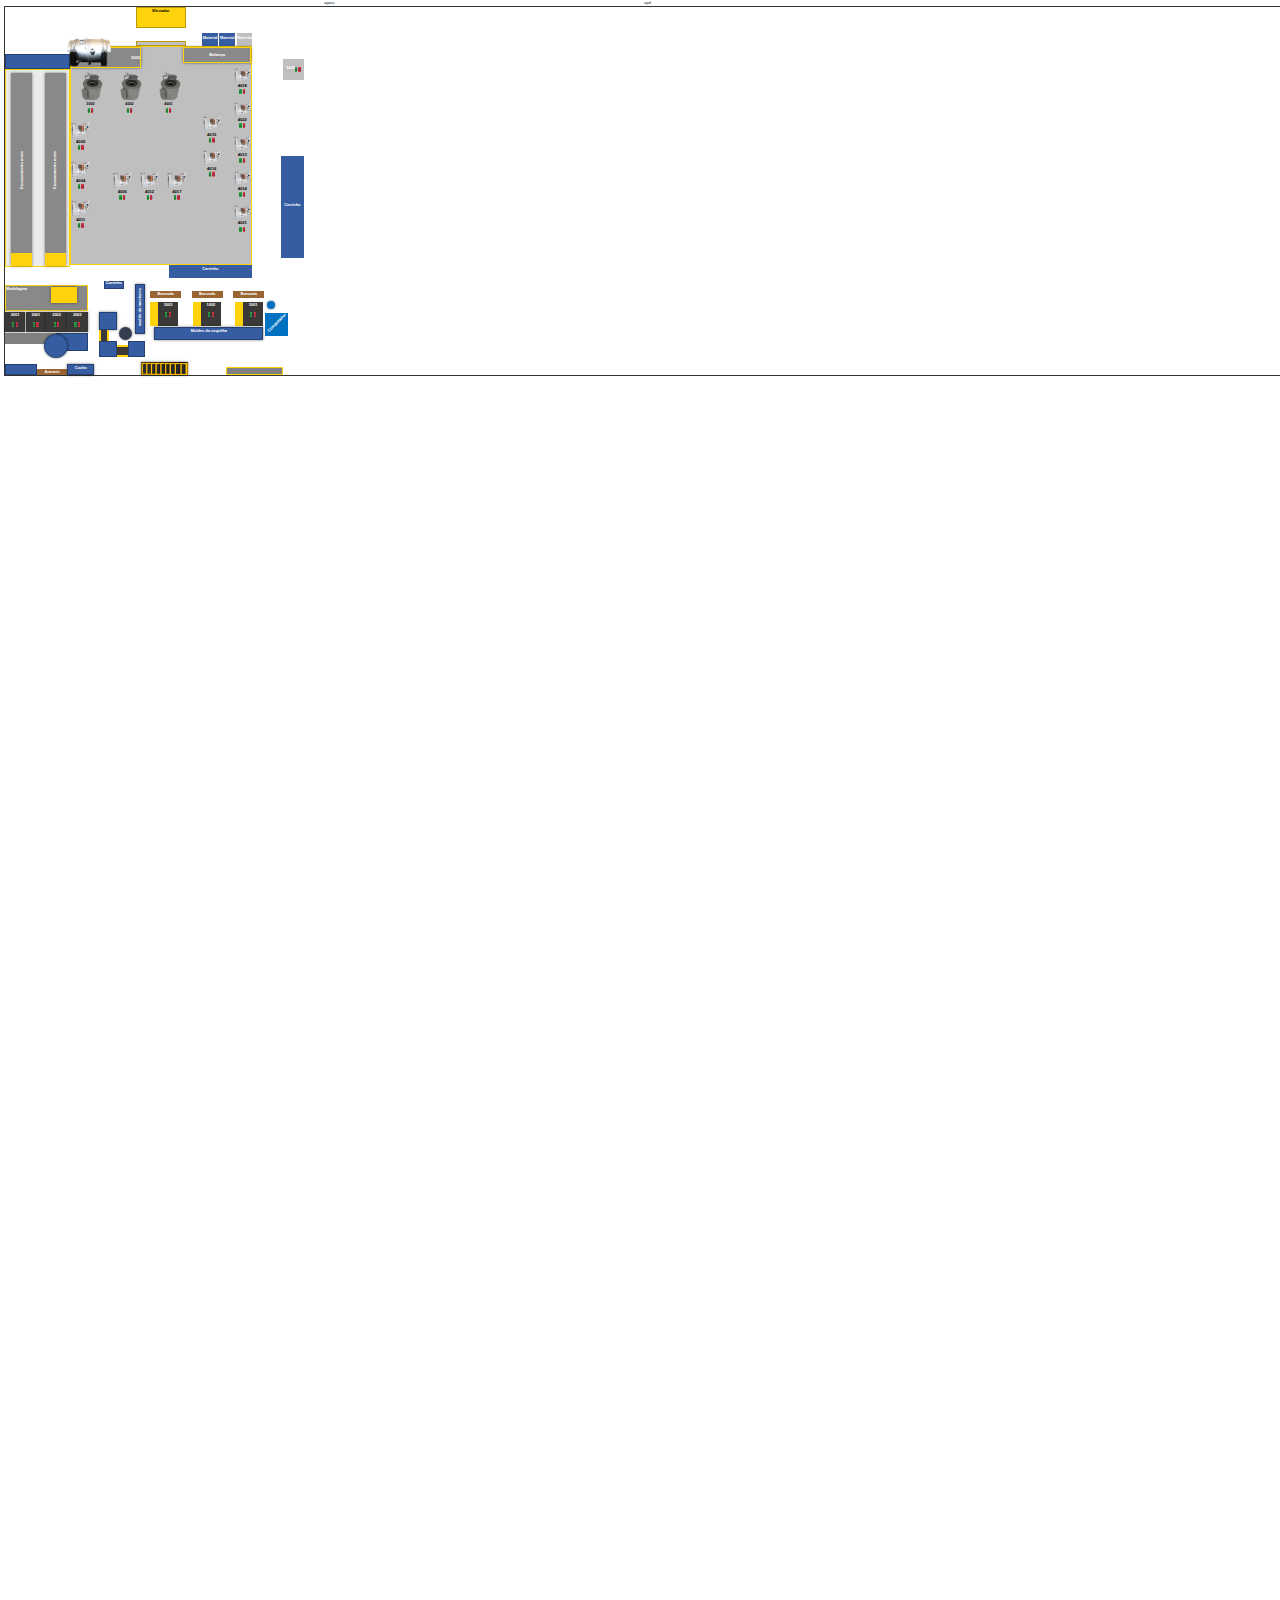
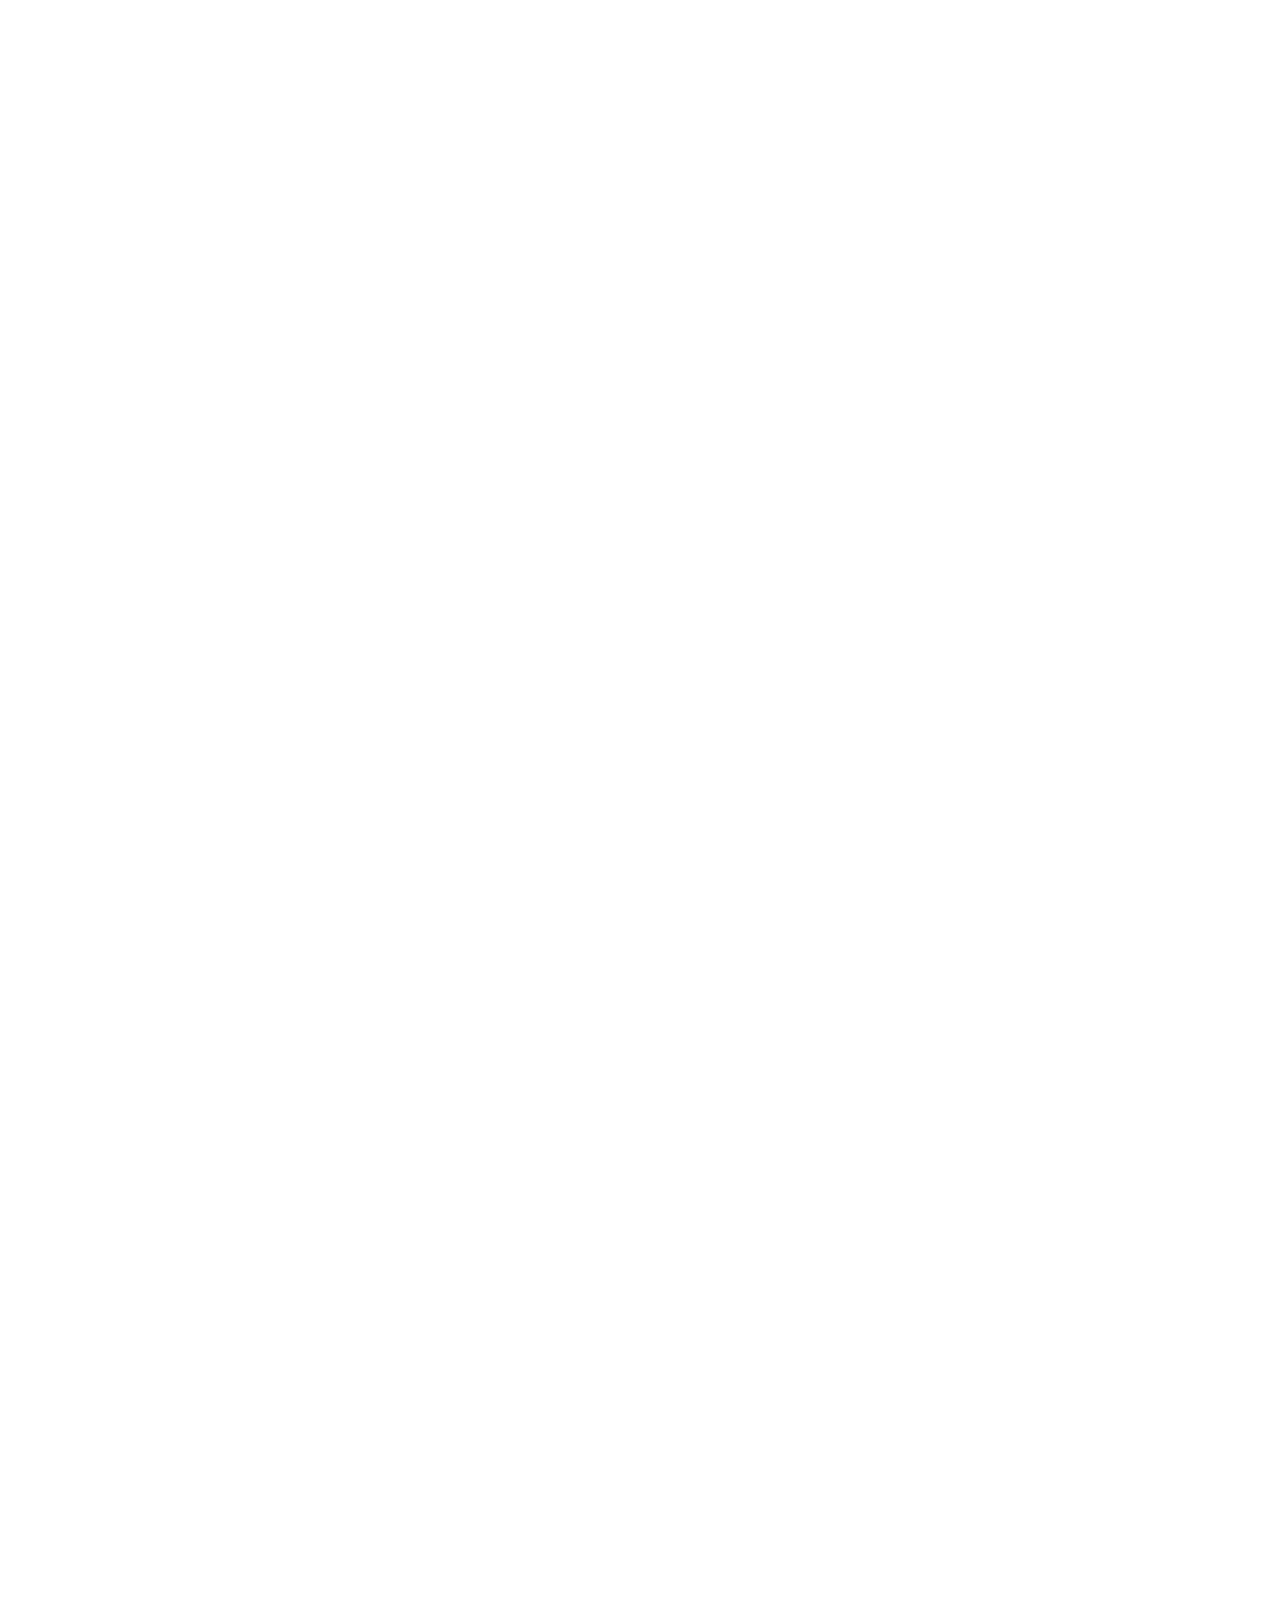
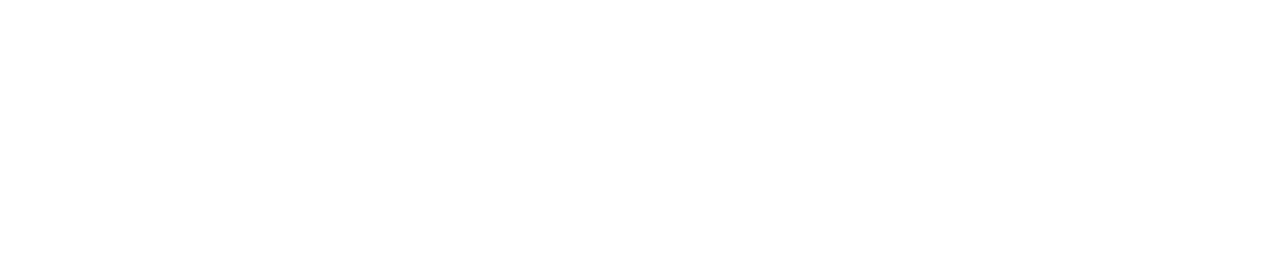
<file: index.html>
<html lang="en">

<head>
  <meta charset="UTF-8">
  <meta name="viewport" content="width=device-width, initial-scale=1.0">
  <title>Mapa Fundição</title>
  <link rel="stylesheet" type="text/css" href="style.css">
  <link rel="stylesheet" href="https://stackpath.bootstrapcdn.com/bootstrap/4.5.0/css/bootstrap.min.css">
</head>

<body>
  <div class="container-fluid">
    <div class="row">
      <div class="col-3"></div>
      <div class="col-3 clock">agora</div>
      <div class="col-3 last_update">upd</div>
      <div class="col-3"></div>
    </div>
    <div class="row">
      <div class="col-12 col-md-9 col-lg-7">
        <!-- Bordas pretas localizadas em volta do mapa-->

        <div class="bordas">

          <!-- Parte esquerda do mapa localizado os envasamentos de areia-->
          <div class="container-filling">

            <div class="square-over-rectangle"></div>

            <div class="outside-rectangle">

              <div class="filling-one">
                <span class="text-rotate">Envasamento areia</span>
                <div class="square-filling"></div>
              </div>
              <div class="filling-two">
                <span class="text-rotate">Envasamento areia</span>
                <div class="square-filling"></div>
              </div>
            </div>
          </div>
          <div class="outside-rectangle-elevator">
            <div class="elevator">
              <span class="text-general">Elevador</span>
            </div>
            <div class="door"></div>
            <div class="material">
              <p class="p-text">Material</p>
            </div>
            <div class="material2">
              <p class="p-text"> Material</p>
            </div>
            <div class="material3">
              <p class="p-text"> Material</p>
            </div>
            <div class="machine-5029">
              <p class="p-text"> 5029</p>
              <div class="">
                <span class="qtd bg-success counter">0</span>
                <span class="qtd_nc bg-danger counter">0</span>
              </div>
            </div>
            <div class="right-outside-cart">
              <p class="p-text"> Carrinho</p>
            </div>
            <div class="yellow-border-square">
              <div class="inside-rectangle-scale">
                <span class="balance">Balança</span>
              </div>
              <div class="inside-rectangle-scale  rectangle-two">
                <img src="images/im2.png" alt="Imagem">
                <span class="balance">3002</span><br>

              </div>

              <!--Toneis do centro -->
              <div class="image">
                <figure data-resource="3002">
                  <img src="images/img1.png" alt="Imagem">
                  <figcaption class="text-general">3002<span class='status off'></span></figcaption>
                  <div class="">
                    <span class="qtd bg-success counter">0</span>
                    <span class="qtd_nc bg-danger counter">0</span>
                  </div>
                </figure>
                <figure data-resource="4002">
                  <img src="images/img1.png" alt="Imagem">
                  <figcaption class="text-general">4002 <span class='status off'></span></figcaption>
                  <div class="">
                    <span class="qtd bg-success counter">0</span>
                    <span class="qtd_nc bg-danger counter">0</span>
                  </div>
                </figure>
                <figure data-resource="4001">
                  <img src="images/img1.png" alt="Imagem">
                  <figcaption class="text-general">4001<span class='status off'></span></figcaption>
                  <div class="">
                    <span class="qtd bg-success counter">0</span>
                    <span class="qtd_nc bg-danger counter">0</span>
                  </div>
                </figure>
              </div>

              <!--Maquinas alinhadas ao canto esquerdo-->
              <div class="left-machines">
                <figure data-resource="4005">
                  <img src="images/maquina.png" alt="Imagem">
                  <figcaption class="text-general">4005<span class='status off'></span></figcaption>
                  <div class="">
                    <span class="qtd bg-success counter">0</span>
                    <span class="qtd_nc bg-danger counter">0</span>
                  </div>
                </figure>
                <figure data-resource="4004">
                  <img src="images/maquina.png" alt="Imagem">
                  <figcaption class="text-general">4004<span class='status off'></span></figcaption>
                  <div class="">
                    <span class="qtd bg-success counter">0</span>
                    <span class="qtd_nc bg-danger counter">0</span>
                  </div>
                </figure>
                <div class="img-4011">
                  <figure data-resource="4011">
                    <img src="images/maquina.png" alt="Imagem">
                    <figcaption class="text-general">4011<span class='status off'></span></figcaption>
                    <div class="">
                      <span class="qtd bg-success counter">0</span>
                      <span class="qtd_nc bg-danger counter">0</span>
                    </div>
                  </figure>
                </div>
              </div>

              <!---Maquinas alinhadas ao centro-->
              <div class="central-machines">
                <figure data-resource="4006">
                  <img src="images/maquina.png" alt="Outra Imagem">
                  <figcaption class="text-general">4006<span class='status off'></span></figcaption>
                  <div class="">
                    <span class="qtd bg-success counter">0</span>
                    <span class="qtd_nc bg-danger counter">0</span>
                  </div>
                </figure>
                <figure data-resource="4012">
                  <img src="images/maquina.png" alt="Outra Imagem">
                  <figcaption class="text-general">4012<span class='status off'></span></figcaption>
                  <div class="">
                    <span class="qtd bg-success counter">0</span>
                    <span class="qtd_nc bg-danger counter">0</span>
                  </div>
                </figure>
                <figure data-resource="4017">
                  <img src="images/maquina.png" alt="Outra Imagem">
                  <figcaption class="text-general">4017<span class='status off'></span></figcaption>
                  <div class="">
                    <span class="qtd bg-success counter">0</span>
                    <span class="qtd_nc bg-danger counter">0</span>
                  </div>
                </figure>
              </div>

              <!---Maquinas alinhadas a direita-->
              <div class="right-machines">
                <figure data-resource="4018">
                  <img src="images/maquina.png" alt="Imagem">
                  <figcaption class="text-general">4018<span class='status off'></span></figcaption>
                  <div class="">
                    <span class="qtd bg-success counter">0</span>
                    <span class="qtd_nc bg-danger counter">0</span>
                  </div>
                </figure>
                <figure data-resource="4022">
                  <img src="images/maquina.png" alt="Imagem">
                  <figcaption class="text-general">4022<span class='status off'></span></figcaption>
                  <div class="">
                    <span class="qtd bg-success counter">0</span>
                    <span class="qtd_nc bg-danger counter">0</span>
                  </div>
                </figure>
                <figure data-resource="4013">
                  <img src="images/maquina.png" alt="Imagem">
                  <figcaption class="text-general">4013<span class='status off'></span></figcaption>
                  <div class="">
                    <span class="qtd bg-success counter">0</span>
                    <span class="qtd_nc bg-danger counter">0</span>
                  </div>
                </figure>
                <figure data-resource="4014">
                  <img src="images/maquina.png" alt="Imagem">
                  <figcaption class="text-general">4014<span class='status off'></span></figcaption>
                  <div class="">
                    <span class="qtd bg-success counter">0</span>
                    <span class="qtd_nc bg-danger counter">0</span>
                  </div>
                </figure>
                <figure data-resource="4021">
                  <img src="images/maquina.png" alt="Imagem">
                  <figcaption class="text-general">4021<span class='status off'></span></figcaption>
                  <div class="">
                    <span class="qtd bg-success counter">0</span>
                    <span class="qtd_nc bg-danger counter">0</span>
                  </div>
                </figure>
              </div>
            </div>


            <!--- Carrinho que fica logo abaixo das maqúinas do canto direito-->
            <div class="lower-cart">
              <p class="p-text"> Carrinho</p>
            </div>


            <!-- Grupo que contém o retângulo do molde da macharia, bancadas,
              máquinas 1003,1002 e 1001, computador, e o molde da coquilha abaixo das máquinas
            -->
            <div class="rectangle-group">

              <div class="square-cart">
                <p class="p-text">Carrinho</p>
              </div>

              <div class="div-molde-macharia">
                <div class="molde-macharia">
                  <p class="text-rotate">molde da macharia</p>
                </div>

              </div>

              <div class="bancada">
                <p class="p-text"> Bancada</p>


              </div>
              <div class="bancada">
                <p class="p-text"> Bancada</p>

              </div>
              <div class="bancada">
                <p class="p-text"> Bancada</p>

              </div>


              <div class="square-group-machines">

                <div class="square">
                  <p class="p-text">1003
                  <div class="">
                    <span class="qtd bg-success counter">0</span>
                    <span class="qtd_nc bg-danger counter">0</span>
                  </div>
                  </p>
                </div>
                <div class="square">

                  <p class="p-text">
                    1002
                  <div class="">

                    <span class="qtd bg-success counter">0</span>
                    <span class="qtd_nc bg-danger counter">0</span>
                  </div>
                  </p>

                </div>
                <div class="square">

                  <p class="p-text">
                    1001
                  <div class="">
                    <span class="qtd bg-success counter">0</span>
                    <span class="qtd_nc bg-danger counter">0</span>
                  </div>
                  </p>

                </div>

                <div class="div-circule-and-computer">
                  <div class="circle-and-computer"></div>
                  <div class="computer">
                    <p class="inclined-text">Computador</p>
                  </div>
                </div>


              </div>
              <div class="rectangle-coquilha">
                <p class="p-text"> Moldes da coquilha</p>

              </div>

            </div>



            <div class="rectangle-left">
              <p class="p-text"> Modelagem</p>

            </div>





            <!-- div que contém as maquinas 2001,2001, 2002 e 2002 logo abaixo da modelagem-->
            <div class="square-group">

              <div class="square-left">
                <p class="p-text"> 2001
                <div class="">
                  <span class="qtd bg-success counter">0</span>
                  <span class="qtd_nc bg-danger counter">0</span>
                </div>
                </p>

              </div>

              <div class="square-left">
                <p class="p-text"> 2001
                <div class="">
                  <span class="qtd bg-success counter">0</span>
                  <span class="qtd_nc bg-danger counter">0</span>
                </div>

                </p>

              </div>
              <div class="square-left">
                <p class="p-text"> 2002

                <div class="">
                  <span class="qtd bg-success counter">0</span>
                  <span class="qtd_nc bg-danger counter">0</span>
                </div>
                </p>

              </div>
              <div class="square-left">
                <p class="p-text"> 2002

                <div class="">
                  <span class="qtd bg-success counter">0</span>
                  <span class="qtd_nc bg-danger counter">0</span>
                </div>
                </p>

              </div>

            </div>

            <!-- div responsável por armazenar os 3 quadrados azuis ligados
            por conexões na cor cinza com bordas amarelas, juntamente
             com o circulo alinhado ao lado direito
            -->
            <div class="square-group-blue">
              <div class="square-blue"></div>

              <div class="rectangle-square-group">
                <div class="square-blue-rectangle"></div>

                <div class="circle-right-aligned"></div>

                <div class="rectangle-right-square-group"></div>


                <div class="right-blue-square"></div>


              </div>


            </div>


            <!--div responsável por armazenar o quadrado cinza e azul com bola azul 
              no canto inferior esquerdo do mesmo-->
            <div class="inner-gray-square-div">
              <div class="inner-gray-square"></div>
              <div class="square-with-circle">
                <div class="circle"></div>

              </div>
            </div>


            <!--div responsável por armazenar o armario e o cocho no canto inferior esquerdo-->
            <div class="div-armario">
              <div class="blue-square-div-armario"></div>
              <div class="armario">
                <p class="p-text"> Armario</p>
              </div>

              <div class="cocho">
                <p class="p-text"> Cocho</p>

              </div>

            </div>

            <!--- div responsável pela escada e pelo retangulo alinhado a direita dos moldes da coquilha-->
            <div class="div-escada">

              <img src="images/img-escada.png" alt="Imagem" class="escada">
              <div class="molde-coquilha">
                <p class="p-text">Moldes da coquilha</p>
              </div>

              <div class="rectangle-grey-coquil">

              </div>
            </div>

            <!--Maquinas alinhadas a direita e a coluna de maquinas na existente no canto direito-->
            <div class="right-machines-column">
              <figure data-resource="4015">
                <img src="images/maquina.png" alt="Imagem">
                <figcaption class="text-general">4015<span class='status off'></span></figcaption>
                <div class="">
                  <span class="qtd bg-success counter">0</span>
                  <span class="qtd_nc bg-danger counter">0</span>
                </div>
              </figure>
              <div class="img-4016">
                <figure data-resource="4016">
                  <img src="images/maquina.png" alt="Imagem">
                  <figcaption class="text-general">4016<span class='status off'></span></figcaption>
                  <div class="">
                    <span class="qtd bg-success counter">0</span>
                    <span class="qtd_nc bg-danger counter">0</span>
                  </div>
                </figure>
              </div>
            </div>
          </div>
        </div>
      </div>
    </div>
  </div>
  <script src="https://cdnjs.cloudflare.com/ajax/libs/jquery/3.7.0/jquery.min.js"
    integrity="sha512-3gJwYpMe3QewGELv8k/BX9vcqhryRdzRMxVfq6ngyWXwo03GFEzjsUm8Q7RZcHPHksttq7/GFoxjCVUjkjvPdw=="
    crossorigin="anonymous" referrerpolicy="no-referrer"></script>

  <script>
    function atualizar_status_maquina() {
      //$(`th[data-recurso_status`).addClass("desligada");
      $.get("/API/pcp/", { ACAO: "LISTAR_STATUS_MAQUINAS" }, function (data) {
        console.log(data);
        if (data) {

          let last_update = current_time();
          $(".last_update").text(last_update);

          $.each(data, function (k, v) {
            let resource = $(`figure[data-resource='${v.codigo}']`);
            let status = (v.status == "ligada" ? "on" : "off");
            $(resource).find("span.status").removeClass("off").removeClass("on").addClass(status);
            $(resource).find("span.qtd").text(v.boas);
            $(resource).find("span.qtd_nc").text(v.ruins);


          })
        }
      })
    }

    function current_time() {
      var currentTime = new Date();
      var hours = currentTime.getHours();
      var minutes = currentTime.getMinutes();
      var seconds = currentTime.getSeconds();

      // Add leading zeros
      hours = (hours < 10 ? "0" : "") + hours;
      minutes = (minutes < 10 ? "0" : "") + minutes;
      seconds = (seconds < 10 ? "0" : "") + seconds;

      // Compose the string for display
      var currentTimeString = hours + ":" + minutes + ":" + seconds;
      return currentTimeString
      //$(".clock").html(currentTimeString);
    }
    // 24 hour clock  
    setInterval(function () {

      let agora = current_time();
      $(".clock").text(agora);

    }, 1000);

    $(document).ready(function () {
      atualizar_status_maquina();

      setInterval(atualizar_status_maquina, 5000);
    })
  </script>
</body>

</html>
</file>
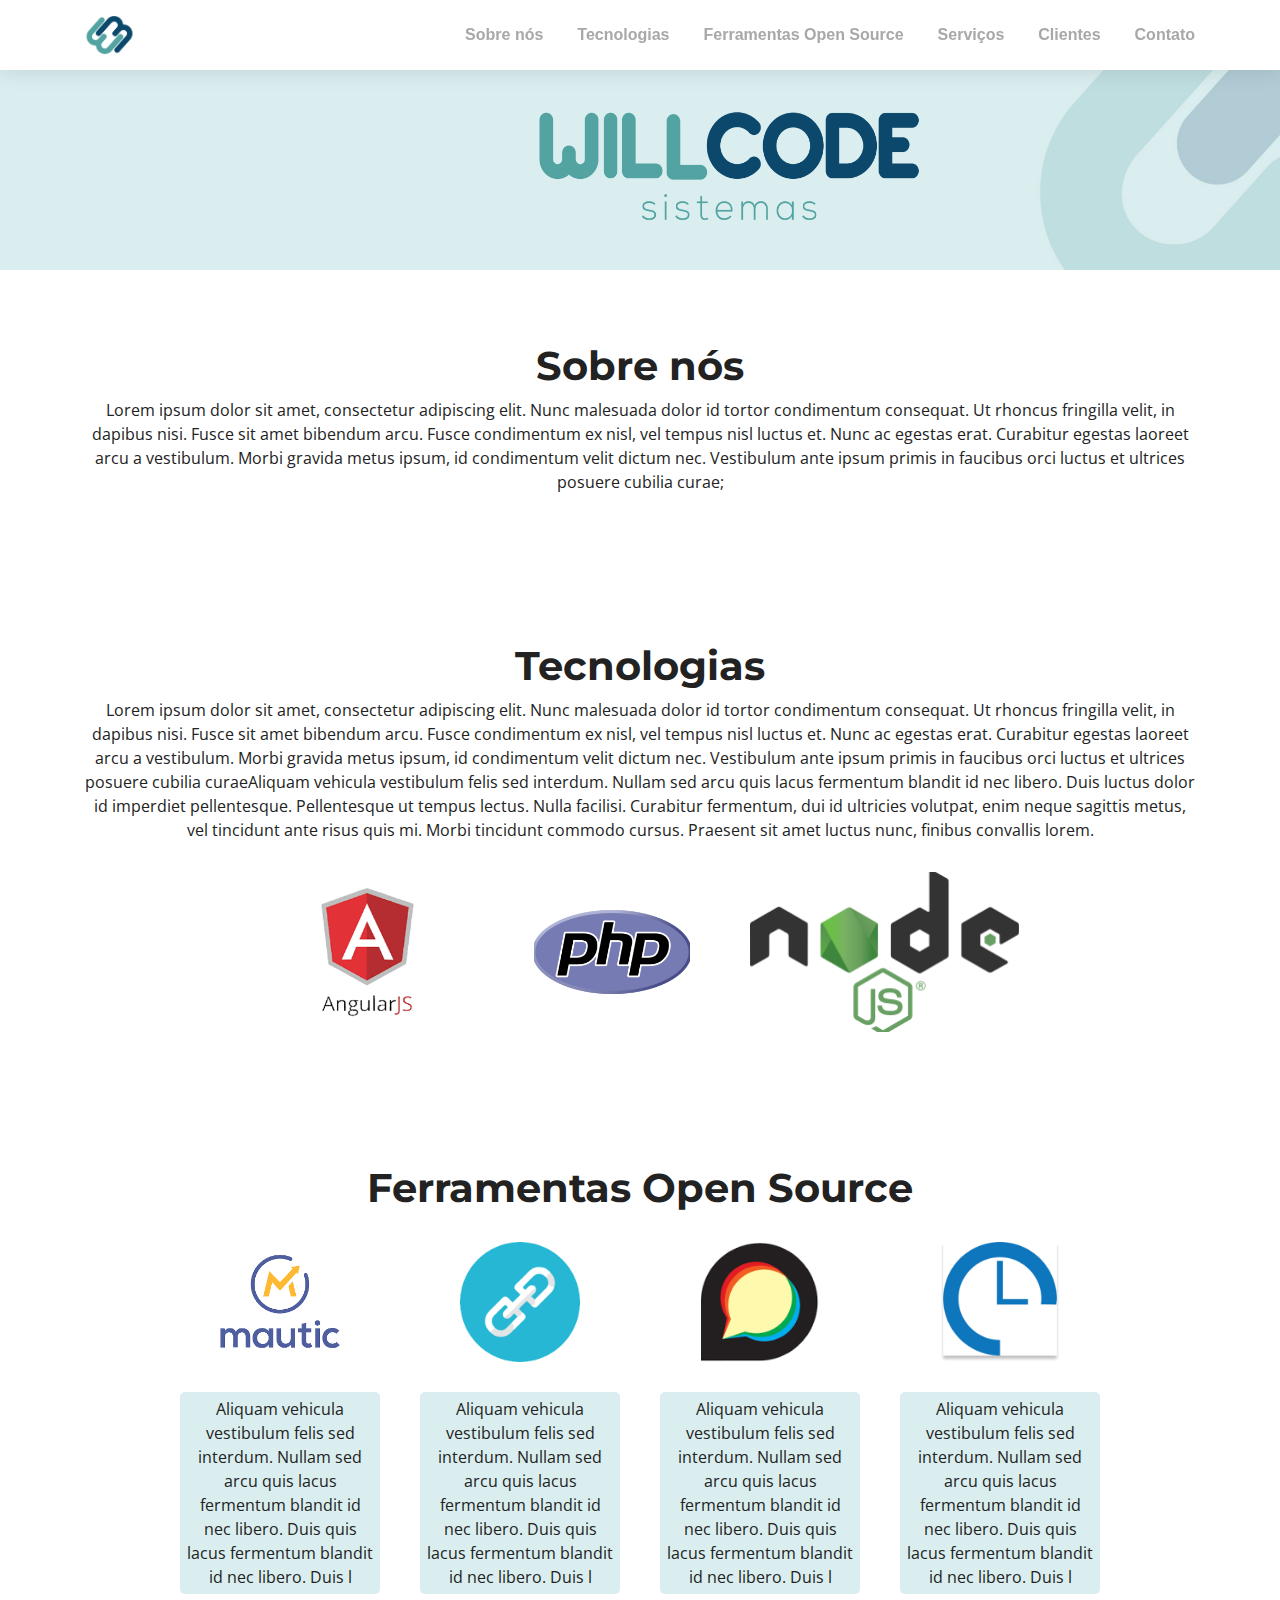
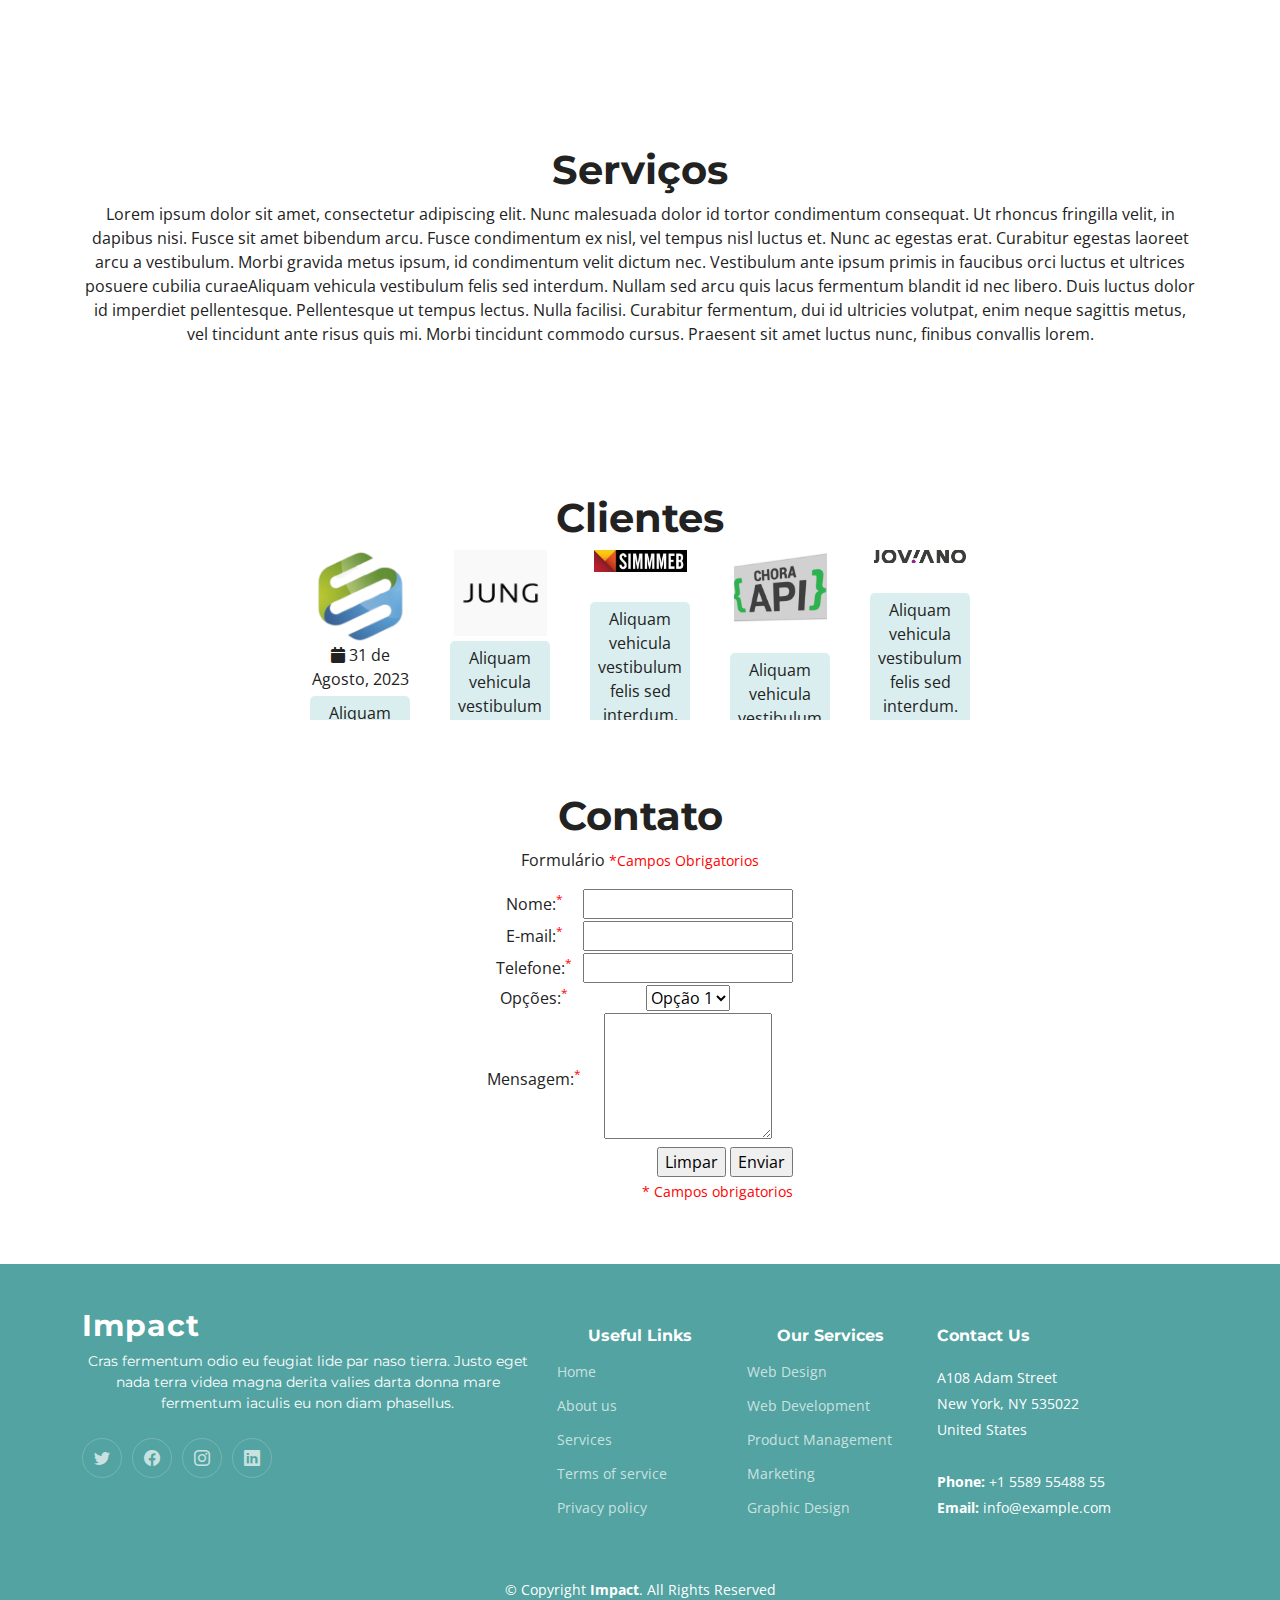
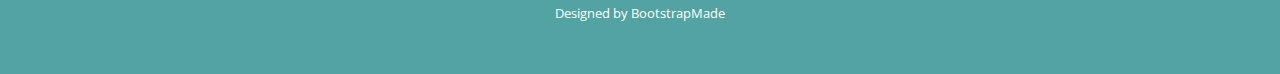
<file: Impact/sample-inner-page.html>
<!DOCTYPE html>
<html lang="en">

<head>
  <meta charset="utf-8">
  <meta content="width=device-width, initial-scale=1.0" name="viewport">

  <title>WillCode Sistemas</title>
  <meta content="" name="description">
  <meta content="" name="keywords">

  <!-- Favicons -->
  <link href="assets/img/favicon.ico" rel="icon">
  <link href="assets/img/apple-touch-icon.png" rel="apple-touch-icon">

  <link rel="stylesheet" href="https://cdnjs.cloudflare.com/ajax/libs/font-awesome/5.15.3/css/all.min.css">

  <!-- Google Fonts -->
  <link rel="preconnect" href="https://fonts.googleapis.com">
  <link rel="preconnect" href="https://fonts.gstatic.com" crossorigin>
  <link href="https://fonts.googleapis.com/css2?family=Open+Sans:ital,wght@0,300;0,400;0,500;0,600;0,700;1,300;1,400;1,600;1,700&family=Montserrat:ital,wght@0,300;0,400;0,500;0,600;0,700;1,300;1,400;1,500;1,600;1,700&family=Raleway:ital,wght@0,300;0,400;0,500;0,600;0,700;1,300;1,400;1,500;1,600;1,700&display=swap" rel="stylesheet">

  <!-- Vendor CSS Files -->
  <link href="assets/vendor/bootstrap/css/bootstrap.min.css" rel="stylesheet">
  <link href="assets/vendor/bootstrap-icons/bootstrap-icons.css" rel="stylesheet">
  <link href="assets/vendor/aos/aos.css" rel="stylesheet">
  <link href="assets/vendor/glightbox/css/glightbox.min.css" rel="stylesheet">
  <link href="assets/vendor/swiper/swiper-bundle.min.css" rel="stylesheet">

  <!-- Template Main CSS File -->
  <link href="assets/css/main.css" rel="stylesheet">

  <!-- =======================================================
  * Template Name: Impact
  * Updated: Jul 27 2023 with Bootstrap v5.3.1
  * Template URL: https://bootstrapmade.com/impact-bootstrap-business-website-template/
  * Author: BootstrapMade.com
  * License: https://bootstrapmade.com/license/
  ======================================================== -->
</head>

<body>

  <!-- ======= Header ======= -->

  <header id="header" class="header d-flex align-items-center">

    <div class="container-fluid container-xl d-flex align-items-center justify-content-between">
      <a href="index.html" class="logo d-flex align-items-center">

        <!-- Uncomment the line below if you also wish to use an image logo -->
        <img src="assets/img/Simbolo_willcode.png" alt="" class="img">
      </a>
      <nav id="navbar" class="navbar">
        <ul>
          <li><a href="#about">Sobre nós</a></li>
          <li><a href="#tecnologies">Tecnologias</a></li>
          <li><a href="#tools">Ferramentas Open Source</a></li>
          <li><a href="#services">Serviços</a></li>
          <li><a href="#clients">Clientes</a></li>
          <li><a href="#contact">Contato</a></li>
        </ul>
      </nav><!-- .navbar -->

      <i class="mobile-nav-toggle mobile-nav-show bi bi-list"></i>
      <i class="mobile-nav-toggle mobile-nav-hide d-none bi bi-x"></i>

    </div>
  </header>
  <!-- Fim do cabeçalho -->

  <main id="main">

    <!-- ======= Logo abaixo do cabeçalho ======= -->
    <div class="breadcrumbs">
      <img src="assets/img/background.png" style="height: 200px;">
          </div>
        </div>
      </div> 
      <nav>
       <section class="container" id="about">
 
        <h1 class="centered-title" >Sobre nós</h1>
        <p>Lorem ipsum dolor sit amet, consectetur adipiscing elit. Nunc malesuada dolor id tortor condimentum consequat. Ut rhoncus fringilla velit, in dapibus nisi. Fusce sit amet bibendum arcu. Fusce condimentum ex nisl, vel tempus nisl luctus et. Nunc ac egestas erat. Curabitur egestas laoreet arcu a vestibulum. Morbi gravida metus ipsum, id condimentum velit dictum nec. Vestibulum ante ipsum primis in faucibus orci luctus et ultrices posuere cubilia curae;</p>
       </section>

<section class="container" id="tecnologies">
  <h1 class="centered-title"> Tecnologias</h1>
  <p> Lorem ipsum dolor sit amet, consectetur adipiscing elit. Nunc malesuada dolor id tortor condimentum consequat. Ut rhoncus fringilla velit, in dapibus nisi. Fusce sit amet bibendum arcu. Fusce condimentum ex nisl, vel tempus nisl luctus et. Nunc ac egestas erat. Curabitur egestas laoreet arcu a vestibulum. Morbi gravida metus ipsum, id condimentum velit dictum nec. Vestibulum ante ipsum primis in faucibus orci luctus et ultrices posuere cubilia curaeAliquam vehicula vestibulum felis sed interdum. Nullam sed arcu quis lacus fermentum blandit id nec libero. Duis luctus dolor id imperdiet pellentesque. Pellentesque ut tempus lectus. Nulla facilisi. Curabitur fermentum, dui id ultricies volutpat, enim neque sagittis metus, vel tincidunt ante risus quis mi. Morbi tincidunt commodo cursus. Praesent sit amet luctus nunc, finibus convallis lorem.</p>

<div class="image-container">
<img src="assets/img/angular_icon.png">
<img src="assets/img/php_icon.png">
<img src="assets/img/node_icon.png">
</div>
</section>


<section class="container" id="tools">
  <h1 class="centered-title">Ferramentas Open Source</h1>
  
  <!--- Card de ferramentas openSource-->
  <div class="image-container">
    <div class="image-card">
      <img src="assets/img/mautic_logo.png" alt="Imagem 1">
      <div class="image-caption">
        Aliquam vehicula vestibulum felis sed interdum. Nullam sed arcu quis lacus fermentum blandit id nec libero. Duis quis lacus fermentum blandit id nec libero. Duis l      </div>
    </div>
    <div class="image-card">
      <img src="assets/img/image_1.png" alt="Imagem 2">
      <div class="image-caption">
        Aliquam vehicula vestibulum felis sed interdum. Nullam sed arcu quis lacus fermentum blandit id nec libero. Duis quis lacus fermentum blandit id nec libero. Duis l
      </div>
    </div>
    <div class="image-card">
      <img src="assets/img/image_2.png" alt="Imagem 3">
      <div class="image-caption">
        Aliquam vehicula vestibulum felis sed interdum. Nullam sed arcu quis lacus fermentum blandit id nec libero. Duis quis lacus fermentum blandit id nec libero. Duis l
      </div>
    </div>
    <div class="image-card">
      <img src="assets/img/image_3.png" alt="Imagem 4">
      <div class="image-caption">
        Aliquam vehicula vestibulum felis sed interdum. Nullam sed arcu quis lacus fermentum blandit id nec libero. Duis quis lacus fermentum blandit id nec libero. Duis l      </div>
    </div>
  </div>
</section>





<section class="container" id="services">
  <h1 class="centered-title"> Serviços</h1>
  <p> Lorem ipsum dolor sit amet, consectetur adipiscing elit. Nunc malesuada dolor id tortor condimentum consequat. Ut rhoncus fringilla velit, in dapibus nisi. Fusce sit amet bibendum arcu. Fusce condimentum ex nisl, vel tempus nisl luctus et. Nunc ac egestas erat. Curabitur egestas laoreet arcu a vestibulum. Morbi gravida metus ipsum, id condimentum velit dictum nec. Vestibulum ante ipsum primis in faucibus orci luctus et ultrices posuere cubilia curaeAliquam vehicula vestibulum felis sed interdum. Nullam sed arcu quis lacus fermentum blandit id nec libero. Duis luctus dolor id imperdiet pellentesque. Pellentesque ut tempus lectus. Nulla facilisi. Curabitur fermentum, dui id ultricies volutpat, enim neque sagittis metus, vel tincidunt ante risus quis mi. Morbi tincidunt commodo cursus. Praesent sit amet luctus nunc, finibus convallis lorem.</p>
</section>

<section class="container" id="clients">
  <h1 class="centered-title"> Clientes</h1>

  <div class="image-container-card">
    <div class="image-client-card">
      <img src="assets/img/clientes/prospera.png" alt="Imagem 1">
      <span class="icon-text"><i class="fas fa-calendar"></i> 31 de Agosto, 2023</span>

     

     
  
      <div class="image-caption-card">

        Aliquam vehicula vestibulum felis sed interdum. Nullam sed arcu quis lacus fermentum blandit id nec libero. Duis quis lacus fermentum blandit id nec libero. Duis l      </div>
    </div>
    <div class="image-client-card">
      <img src="assets/img/clientes/jung.png" alt="Imagem 2">
      <div class="image-caption-card">
        Aliquam vehicula vestibulum felis sed interdum. Nullam sed arcu quis lacus fermentum blandit id nec libero. Duis quis lacus fermentum blandit id nec libero. Duis l
      </div>
    </div>
    <div class="image-client-card">
      <img src="assets/img/clientes/simmeb.png" alt="Imagem 3">
      <div class="image-caption">
        Aliquam vehicula vestibulum felis sed interdum. Nullam sed arcu quis lacus fermentum blandit id nec libero. Duis quis lacus fermentum blandit id nec libero. Duis l
      </div>
    </div>
    <div class="image-client-card">
      <img src="assets/img/clientes/chorapi.png" alt="Imagem 4">
      <div class="image-caption">
        Aliquam vehicula vestibulum felis sed interdum. Nullam sed arcu quis lacus fermentum blandit id nec libero. Duis quis lacus fermentum blandit id nec libero. Duis l      </div>
    </div>
    <div class="image-client-card">
      <img src="assets/img/clientes/joviano.png" alt="Imagem 4">
      <div class="image-caption">
        Aliquam vehicula vestibulum felis sed interdum. Nullam sed arcu quis lacus fermentum blandit id nec libero. Duis quis lacus fermentum blandit id nec libero. Duis l      </div>
    </div>
  </div>


</section>



<section class="container" id="contact">
  <h1 class="centered-title"> Contato</h1>
  <div id="contato_form">
    <form action="enviar.php" name="form_contato" method="post" >
    <p class="titulo">Formulário <small class="asteristico">*Campos Obrigatorios</small></p>
      <table align="center">
        <tr>
          <td>Nome:<sup class="asteristico">*</sup></td>
          <td>
            <input type="text" name="nome" maxlength="40" />
          </td>
        </tr>
        <tr>
          <td>E-mail:<sup class="asteristico">*</sup></td>
          <td>
            <input type="email" name="email" maxlength="30" />
          </td>
        </tr>
        <tr>
          <td>Telefone:<sup class="asteristico">*</sup></td>
          <td>
            <input type="text" name="telefone" maxlength="14" />
          </td>
        </tr>
        <tr>
          <td>Opções:<sup class="asteristico">*</sup></td>
          <td>
            <select name="escolhas" class="campo_input">
              <option value="Opção 1">Opção 1</option>
              <option value="Opção 2">Opção 2</option>
            </select>
          </td>
        </tr>
        <tr>
          <td>Mensagem:<sup class="asteristico">*</sup></td>
          <td>
            <textarea name="msg" cols="16" rows="5"></textarea>
          </td>
        </tr>
        <tr align="right";>
          <td colspan="2">
            <input type="reset" class="campo_submit" value="Limpar" />
            <input type="submit" class="campo_submit" value="Enviar" />
          </td>
        </tr>
        <tr>
          <td colspan="2" align="right"><small class="asteristico">* Campos obrigatorios</small></td>
        </tr>
      </table>
    </form>
  </div>

</section>


      </nav>
    </div>

 

  </main><!-- End #main -->

  <!-- ======= Footer ======= -->
  <footer id="footer" class="footer">

    <div class="container">
      <div class="row gy-4">
        <div class="col-lg-5 col-md-12 footer-info">
          <a href="index.html" class="logo d-flex align-items-center">
            <span>Impact</span>
          </a>
          <p>Cras fermentum odio eu feugiat lide par naso tierra. Justo eget nada terra videa magna derita valies darta donna mare fermentum iaculis eu non diam phasellus.</p>
          <div class="social-links d-flex mt-4">
            <a href="#" class="twitter"><i class="bi bi-twitter"></i></a>
            <a href="#" class="facebook"><i class="bi bi-facebook"></i></a>
            <a href="#" class="instagram"><i class="bi bi-instagram"></i></a>
            <a href="#" class="linkedin"><i class="bi bi-linkedin"></i></a>
          </div>
        </div>

        <div class="col-lg-2 col-6 footer-links">
          <h4>Useful Links</h4>
          <ul>
            <li><a href="#">Home</a></li>
            <li><a href="#">About us</a></li>
            <li><a href="#">Services</a></li>
            <li><a href="#">Terms of service</a></li>
            <li><a href="#">Privacy policy</a></li>
          </ul>
        </div>

        <div class="col-lg-2 col-6 footer-links">
          <h4>Our Services</h4>
          <ul>
            <li><a href="#">Web Design</a></li>
            <li><a href="#">Web Development</a></li>
            <li><a href="#">Product Management</a></li>
            <li><a href="#">Marketing</a></li>
            <li><a href="#">Graphic Design</a></li>
          </ul>
        </div>

        <div class="col-lg-3 col-md-12 footer-contact text-center text-md-start">
          <h4>Contact Us</h4>
          <p>
            A108 Adam Street <br>
            New York, NY 535022<br>
            United States <br><br>
            <strong>Phone:</strong> +1 5589 55488 55<br>
            <strong>Email:</strong> info@example.com<br>
          </p>

        </div>

      </div>
    </div>

    <div class="container mt-4">
      <div class="copyright">
        &copy; Copyright <strong><span>Impact</span></strong>. All Rights Reserved
      </div>
      <div class="credits">
        <!-- All the links in the footer should remain intact. -->
        <!-- You can delete the links only if you purchased the pro version. -->
        <!-- Licensing information: https://bootstrapmade.com/license/ -->
        <!-- Purchase the pro version with working PHP/AJAX contact form: https://bootstrapmade.com/impact-bootstrap-business-website-template/ -->
        Designed by <a href="https://bootstrapmade.com/">BootstrapMade</a>
      </div>
    </div>

  </footer><!-- End Footer -->
  <!-- End Footer -->

  <a href="#" class="scroll-top d-flex align-items-center justify-content-center"><i class="bi bi-arrow-up-short"></i></a>

  <div id="preloader"></div>

  <!-- Vendor JS Files -->
  <script src="assets/vendor/bootstrap/js/bootstrap.bundle.min.js"></script>
  <script src="assets/vendor/aos/aos.js"></script>
  <script src="assets/vendor/glightbox/js/glightbox.min.js"></script>
  <script src="assets/vendor/purecounter/purecounter_vanilla.js"></script>
  <script src="assets/vendor/swiper/swiper-bundle.min.js"></script>
  <script src="assets/vendor/isotope-layout/isotope.pkgd.min.js"></script>
  <script src="assets/vendor/php-email-form/validate.js"></script>

  <!-- Template Main JS File -->
  <script src="assets/js/main.js"></script>

</body>

</html>
</file>
<file: style.css>
html,
body {
  height: 100%;
  margin: 0;
  padding: 0;
  zoom: 51%;
}

.text-general {
  font-size: 16px;
  color: black;
  font-weight: bold;
}

.p-text {
  color: white;
  font-weight: bold;
  font-size: 15px;
  display: block;
}


.inclined-text {
  position: absolute;
  top: 57%;
  left: 40%;
  transform: translate(-50%, -50%) rotate(-45deg);
  /* Centraliza e inclina o texto em 45 graus */
  text-align: center;
  color: white;
  font-size: 16px;
  font-weight: bold;
}


.container-filling {
  margin-top: -235px;
  position: relative;

}


.square-over-rectangle {
  width: 250px;
  height: 60px;
  border: 4px solid rgb(36, 65, 114);

  background-color: rgb(54, 93, 162);
}


.outside-rectangle {
  display: flex;
  position: relative;
  top: 0;
  left: 0;
  width: 250px;
  height: 760px;
  background-color: rgb(235, 235, 235);

  border: 4px solid rgb(254, 211, 12);
}


.text-rotate {
  font-size: 16px;
  color: white;
  font-weight: bold;
  transform: rotate(-90deg);
  white-space: nowrap;

}


.filling-one {
  position: relative;
  top: 10px;
  left: 20px;
  width: 80px;
  height: 743px;
  text-align: center;
  display: flex;
  align-items: center;
  justify-content: center;

  box-shadow: 0 0 10px rgba(0, 0, 0, 0.5);
  background-color: rgb(137, 137, 137);
}


.square-filling {
  width: 80px;
  height: 50px;
  background-color: rgb(254, 211, 12);
  margin-top: 10px;
  position: absolute;
  bottom: 0;
}


.filling-two {
  position: absolute;
  top: 10px;
  left: 150px;
  width: 80px;
  height: 743px;
  text-align: center;
  display: flex;
  align-items: center;
  justify-content: center;
  box-shadow: 0 0 10px rgba(0, 0, 0, 0.5);
  background-color: rgb(137, 137, 137);
}

.outside-rectangle-elevator {
  text-align: center;
  position: relative;
}


.elevator {
  width: 190px;
  height: 80px;
  border: 4px solid rgb(187, 154, 8);

  background-color: rgb(254, 211, 12);
  align-items: center;
  margin-bottom: 50px;
  text-align: center;
  margin-left: auto;
  margin-right: auto;
}



.door {
  width: 190px;
  height: 20px;
  border: 4px solid rgb(187, 154, 8);

  background-color: rgb(191, 191, 191);
  margin-left: auto;
  margin-right: auto;
}



.material {
  width: 60px;
  height: 50px;

  background-color: rgb(191, 191, 191);
  position: absolute;
  position: absolute;
  right: -2px;
  top: 100px;
  justify-content: center;
  display: flex;
  align-items: center;
  text-align: center;
}

.material2 {
  width: 60px;
  height: 50px;

  background-color: rgb(54, 93, 162);
  position: absolute;
  right: 65px;
  top: 100px;
  justify-content: center;
  display: flex;
  align-items: center;
  text-align: center;
}

.material3 {
  width: 60px;
  height: 50px;
  background-color: rgb(54, 93, 162);
  position: absolute;
  text-align: center;
  right: 131px;
  top: 100px;
  justify-content: center;
  display: flex;
  align-items: center;
  text-align: center;
}

.machine-5029 {
  width: 80px;
  height: 80px;
  background-color: rgb(191, 191, 191);
  position: absolute;
  position: absolute;
  right: -200px;
  top: 200px;
  justify-content: center;
  display: flex;
  align-items: center;
  text-align: center;
}


.right-outside-cart {
  width: 90px;
  height: 390px;
  background-color: rgb(54, 93, 162);
  position: absolute;
  position: absolute;
  right: -200px;
  bottom: 450px;
  justify-content: center;
  display: flex;
  align-items: center;
  text-align: center;
}

.yellow-border-square {
  width: 700px;
  height: 840px;
  position: relative;
  background-color: rgb(191, 191, 191);
  border: 4px solid rgb(254, 211, 12);
}

.inside-rectangle-scale {
  position: absolute;
  top: 0px;
  right: 0px;
  width: 260px;
  height: 60px;
  text-align: center;
  display: flex;
  align-items: center;
  justify-content: center;
  box-shadow: 0 0 10px rgba(0, 0, 0, 0.5);
  background-color: rgb(137, 137, 137);
  border: 4px solid rgb(254, 211, 12);

}

.rectangle-two {
  position: absolute;
  top: 0px;
  left: 0px;
  width: 270px;
  height: 80px;
  text-align: right;
  display: flex;
  align-items: center;
  justify-content: right;
  box-shadow: 0 0 10px rgba(0, 0, 0, 0.5);
  background-color: rgb(137, 137, 137);
}

.rectangle-two img {
  position: absolute;
  top: -80px;
  left: -30px;
  width: 200px;
  height: 160px;

}

.balance {
  font-size: 16px;
  color: white;
  font-weight: bold;
}


.image {
  display: flex;
  justify-content: start;
  margin-top: 90px;
}

.image figure {
  text-align: center;
}

.image img {
  width: 150px;
  height: auto;
}

.image figcaption {
  margin-top: 5px;
  font-size: 14px;
}



.image div {
  text-align: center;
}



.left-machines {
  display: flex;
  flex-direction: column;
  align-items: start;
  margin-top: -5px;
}


.left-machines figure {
  text-align: center;
  margin-right: 20px;
  margin-top: 20px;
}

.left-machines img {
  width: 75px;
  height: auto;
  margin: 0;
}

.img-4011 {
  margin-top: 2px;
}


.central-machines {
  display: flex;
  flex-direction: row;
  align-items: center;
  margin-left: 160px;
  margin-top: -238px;
}


.central-machines figure {
  margin-right: 30px;
}

.central-machines img {
  width: 75px;
  height: auto;
  margin: 0;
}



.right-machines {
  display: flex;
  flex-direction: column;
  align-items: end;
  margin-top: -540px;
}



.right-machines figure {
  text-align: center;
  margin-top: 10px;

}

.right-machines figure {
  text-align: center;
}

.right-machines img {
  width: 67px;
  height: auto;
  margin: 0;
}



.lower-cart {
  width: 320px;
  height: 50px;

  background-color: rgb(54, 93, 162);
  position: absolute;
  position: absolute;
  right: 0px;
  justify-content: center;
  display: flex;
  align-items: center;
  text-align: center;
}

.rectangle-group {
  left: 110px;
  display: flex;
  position: relative;
  justify-content: flex-start;
  flex-wrap: wrap;
  margin-top: 90px;

}

.square-cart {
  bottom: 90px;
  width: 78px;
  height: 32px;
  margin: -27 20px;
  text-align: center;
  display: flex;
  align-items: center;
  justify-content: center;
  border: 4px solid rgb(36, 65, 114);

  background-color: rgb(54, 93, 162);
}

.div-molde-macharia {
  margin-right: 90px;
  margin-left: -30px;
  right: 230px;

}

.molde-macharia {
  position: absolute;
  left: 140px;
  bottom: -125px;
  width: 40px;
  height: 190px;
  text-align: center;
  display: flex;
  align-items: center;
  justify-content: center;

  box-shadow: 0 0 10px rgba(0, 0, 0, 0.5);
  background-color: rgb(54, 93, 162);
  border: 4px solid rgb(36, 65, 114);

}

.bancada {
  top: 190px;
  width: 120px;
  height: 30px;
  background-color: rgb(153, 102, 51);
  margin: 10 20px;
}

.square-group-machines {
  position: absolute;
  display: inline-flex;
  left: 160;
  top: 40;

  margin-left: 27px;
}



.square {
  width: 110px;
  border-left: 33px solid rgb(254, 211, 12);
  height: 90px;
  background-color: rgb(59, 56, 56);
  margin: 15px;
}

.square:nth-child(1) {
  margin-left: 10px;
}

.square:nth-child(2) {
  margin-left: 40px;
}

.square:nth-child(3) {
  margin-left: 37px;
}


.div-circule-and-computer {
  position: relative;
  top: 10;

}

.circle-and-computer {
  width: 30px;
  height: 30px;
  bottom: 90;
  left: 20;
  box-shadow: 0 0 10px rgba(0, 0, 0, 0.5);
  background-color: rgb(0, 112, 192);
  border-radius: 50%;

}

.computer {
  width: 90px;
  height: 90px;
  background-color: rgb(0, 112, 192);
  margin: 15px;
  margin-left: -10px;
}

.rectangle-coquilha {
  text-align: center;
  width: 419px;
  height: 50px;
  background-color: rgb(54, 93, 162);
  border: 4px solid rgb(36, 65, 114);

  margin: 5px;
  margin-top: 9px;
  position: absolute;
  display: flex;
  align-items: center;
  justify-content: center;
  flex-wrap: wrap;
  text-align: center;
  left: 210px;
  box-shadow: 0 0 10px rgba(0, 0, 0, 0.5);

  top: 140px;
}



.rectangle-left {

  position: relative;
  justify-content: start;
  align-items: start;
  text-align: start;
  top: calc(100% - 10px);
  left: -250px;
  bottom: 110px;
  transform: translateY(50%);

  width: 320px;
  height: 100px;

  background-color: rgb(137, 137, 137);
  border: 4px solid rgb(254, 211, 12);
}

.square-group {
  position: relative;
  display: flex;
  justify-content: start;
  margin-top: -60px;
  right: 251px;
}



.square-left {
  bottom: 90px;
  width: 78px;
  height: 79px;
  margin: 1px;
  text-align: center;
  flex-direction: column;
  display: block;
  align-items: center;
  justify-content: center;
  box-shadow: 0 0 10px rgba(0, 0, 0, 0.5);

  background-color: rgb(59, 56, 56);
}

.square-group-blue {
  position: relative;
  display: flex;
  justify-content: start;
  margin-top: -80px;
  left: 111px;
}

.square-blue {
  width: 69px;
  height: 69px;
  text-align: center;
  display: flex;
  align-items: center;
  justify-content: center;
  box-shadow: 0 0 10px rgba(0, 0, 0, 0.5);
  border: 4px solid rgb(36, 65, 114);

  background-color: rgb(54, 93, 162);
}

.rectangle-square-group {
  position: absolute;
  top: 100%;
  left: 0;
  border-left: 9px solid rgb(254, 211, 12);
  border-right: 9px solid rgb(254, 211, 12);

  width: 40px;
  height: 45px;
  background-color: rgb(59, 56, 56);
}

.square-blue-rectangle {
  position: absolute;
  top: 100%;
  left: -6;
  width: 69px;
  height: 60px;
  background-color: rgb(54, 93, 162);
  border: 4px solid rgb(36, 65, 114);

}

.circle-right-aligned {
  width: 50px;
  height: 50px;
  left: 70px;
  bottom: 5px;
  box-shadow: 0 0 10px rgba(0, 0, 0, 0.5);
  background-color: rgb(51, 63, 79);
  border-radius: 50%;
  position: absolute;

}


.rectangle-right-square-group {
  position: absolute;
  top: 60px;
  left: 63px;
  border-top: 9px solid rgb(254, 211, 12);
  border-bottom: 9px solid rgb(254, 211, 12);

  width: 40px;
  height: 45px;
  background-color: rgb(59, 56, 56);

}

.right-blue-square {
  position: absolute;
  top: 45px;
  left: 103;
  width: 69px;
  height: 60px;
  background-color: rgb(54, 93, 162);
  border: 4px solid rgb(36, 65, 114);

}






.inner-gray-square-div {
  margin-top: 10px;
  position: relative;
  display: flex;
  justify-content: start;
  right: 251px;
}


.inner-gray-square {
  bottom: 190px;
  width: 195px;
  height: 43px;
  margin: 1px;
  text-align: center;
  display: flex;
  align-items: center;
  justify-content: center;
  background-color: grey;
}

.square-with-circle {
  width: 121px;
  height: 70px;
  margin-bottom: 2px;
  margin: 1px;
  background-color: rgb(54, 93, 162);
  border: 4px solid rgb(36, 65, 114);

  position: relative;
}


.circle {
  border: 4px solid rgb(36, 65, 114);

  width: 90px;
  height: 90px;
  box-shadow: 0 0 10px rgba(0, 0, 0, 0.5);

  background-color: rgb(54, 93, 162);
  border-radius: 50%;
  position: absolute;
  bottom: -30px;
  left: -50px;
}


.div-armario {
  text-align: center;
  position: relative;
  top: 50px;
  display: flex;
  align-items: end;
  justify-content: start;
  right: 251px;
}




.blue-square-div-armario {
  border: 4px solid rgb(36, 65, 114);

  width: 125px;
  height: 43px;
  text-align: center;
  display: flex;
  align-items: center;
  justify-content: center;
  background-color: rgb(54, 93, 162);
}

.armario {
  text-align: center;
  justify-content: center;
  width: 115px;
  height: 23px;
  display: flex;
  background-color: rgb(153, 102, 51);

}

.cocho {
  width: 105px;
  height: 43px;
  text-align: center;
  display: flex;
  align-items: center;
  justify-content: center;
  box-shadow: 0 0 10px rgba(0, 0, 0, 0.5);
  border: 4px solid rgb(36, 65, 114);
  background-color: rgb(54, 93, 162);
}

.div-escada {
  text-align: center;
  position: relative;
  display: flex;
  align-items: end;
  justify-content: end;
  left: 119px;
}

.escada {
  width: 180px;
  height: 49px;
  margin-right: 5px;
  display: flex;
  align-items: center;
  justify-content: center;
  box-shadow: 0 0 10px rgba(0, 0, 0, 0.5);

  background-color: rgb(59, 56, 56);
  overflow: hidden;
}




.rectangle-grey-coquil {
  text-align: center;
  width: 220px;
  height: 29px;
  background-color: grey;
  border: 4px solid rgb(254, 211, 12);
}



.rectangle-left {
  position: relative;
  justify-content: start;
  align-items: start;
  text-align: start;
  top: calc(100% - 10px);
  left: -250px;
  bottom: 110px;
  transform: translateY(50%);
  width: 320px;
  height: 100px;
  background-color: rgb(137, 137, 137);
  border: 4px solid rgb(254, 211, 12);
}

.rectangle-left::after {
  content: "";
  position: absolute;
  top: 3;
  right: 40;
  width: 100px;
  height: 60px;
  background-color: rgb(254, 211, 12);
  box-shadow: 0 0 10px rgba(0, 0, 0, 0.5);

}






.right-machines-column {
  position: absolute;
  right: 120px;
  top: 544px;
  transform: translateY(-50%);
}

.right-machines-column figure {
  text-align: center;
}

.right-machines-column img {
  width: 70px;
  height: auto;
}

.img-4016 {
  margin-top: 23px;
}


/* Ajuste de tamanho da borda preta 
baseada nas propoções de tela cheia e meia tela 
*/
@media screen and (min-width: 1200px) {
  .bordas {
    width: 198%;
    height: 100%;
    display: flex;
    align-items: center;
    border: 2px solid #333333;
  }
}

@media screen and (max-width: 1199px) {
  .bordas {
    width: 198%;
    height: 100%;
    display: flex;
    align-items: center;
    border: 2px solid #333333;
  }
}
</file>
<file: Impact/assets/css/main.css>
/**
* Template Name: Impact
* Updated: Jul 27 2023 with Bootstrap v5.3.1
* Template URL: https://bootstrapmade.com/impact-bootstrap-business-website-template/
* Author: BootstrapMade.com
* License: https://bootstrapmade.com/license/
*/

/*--------------------------------------------------------------
# Set main reusable colors and fonts using CSS variables
# Learn more about CSS variables at https://developer.mozilla.org/en-US/docs/Web/CSS/Using_CSS_custom_properties
--------------------------------------------------------------*/
/* Fonts */
:root {
  --font-default: "Open Sans", system-ui, -apple-system, "Segoe UI", Roboto, "Helvetica Neue", Arial, "Noto Sans", "Liberation Sans", sans-serif, "Apple Color Emoji", "Segoe UI Emoji", "Segoe UI Symbol", "Noto Color Emoji";
  --font-primary: "Montserrat", sans-serif;
  --font-secondary: "Poppins", sans-serif;
}

/* Colors */
:root {
  --color-default: #222222;
  --color-primary: #52a3a1;
  --color-secondary: #f85a40;
}

/* Smooth scroll behavior */
:root {
  scroll-behavior: smooth;
}

/*--------------------------------------------------------------
# General
--------------------------------------------------------------*/
body {
  font-family: var(--font-default);
  color: var(--color-default);
}

a {
  color: black;
  text-decoration: none;
}

a:hover {
  color: #0b486b;
  text-decoration: none;
}

h1,
h2,
h3,
h4,
h5,
h6 {
  font-family: var(--font-primary);
}

/*--------------------------------------------------------------
# Sections & Section Header
--------------------------------------------------------------*/
section {
  padding: 60px 0;
  overflow: hidden;
}

.sections-bg {
  background-color: #f6f6f6;
}

.section-header {
  text-align: center;
  padding-bottom: 60px;
}

.section-header h2 {
  font-size: 32px;
  font-weight: 600;
  margin-bottom: 20px;
  padding-bottom: 20px;
  position: relative;
}

.section-header h2:after {
  content: "";
  position: absolute;
  display: block;
  width: 50px;
  height: 3px;
  background: red;
  left: 0;
  right: 0;
  bottom: 0;
  margin: auto;
}

.section-header p {
  margin-bottom: 0;
  color: #6f6f6f;
}

/*--------------------------------------------------------------
# Breadcrumbs
--------------------------------------------------------------*/
.breadcrumbs .page-header {
  padding: 60px 0 60px 0;
  min-height: 20vh;
  position: relative;
  background-color:red;
}

.breadcrumbs .page-header h2 {
  font-size: 56px;
  font-weight: 500;
  color: #fff;
  font-family: var(--font-secondary);
}

.breadcrumbs .page-header p {
  color: rgba(255, 255, 255, 0.8);
}

.breadcrumbs nav {
  background-color: #f6f6f6;
  padding: 20px 0;
}

.breadcrumbs nav ol {
  display: flex;
  flex-wrap: wrap;
  list-style: none;
  margin: 0;
  padding: 0;
  font-size: 16px;
  font-weight: 600;
  color: var(--color-default);
}

.breadcrumbs nav ol a {
  color: var(--color-primary);
  transition: 0.3s;
}

.breadcrumbs nav ol a:hover {
  text-decoration: underline;
}

.breadcrumbs nav ol li+li {
  padding-left: 10px;
}

.breadcrumbs nav ol li+li::before {
  display: inline-block;
  padding-right: 10px;
  color: yellow;
  content: "/";
}

/*--------------------------------------------------------------
# Scroll top button
--------------------------------------------------------------*/
.scroll-top {
  position: fixed;
  visibility: hidden;
  opacity: 0;
  right: 15px;
  bottom: -15px;
  z-index: 99999;
  background: var(--color-secondary);
  width: 44px;
  height: 44px;
  border-radius: 50px;
  transition: all 0.4s;
}

.scroll-top i {
  font-size: 24px;
  color: #fff;
  line-height: 0;
}

.scroll-top:hover {
  background: rgba(248, 90, 64, 0.8);
  color: #fff;
}

.scroll-top.active {
  visibility: visible;
  opacity: 1;
  bottom: 15px;
}

/*--------------------------------------------------------------
# Preloader
--------------------------------------------------------------*/
#preloader {
  position: fixed;
  inset: 0;
  z-index: 999999;
  overflow: hidden;
  background: #fff;
  transition: all 0.6s ease-out;
}

#preloader:before {
  content: "";
  position: fixed;
  top: calc(50% - 30px);
  left: calc(50% - 30px);
  border: 6px solid #fff;
  border-color: var(--color-primary) transparent var(--color-primary) transparent;
  border-radius: 50%;
  width: 60px;
  height: 60px;
  animation: animate-preloader 1.5s linear infinite;
}

@keyframes animate-preloader {
  0% {
    transform: rotate(0deg);
  }

  100% {
    transform: rotate(360deg);
  }
}

/*--------------------------------------------------------------
# Disable aos animation delay on mobile devices
--------------------------------------------------------------*/
@media screen and (max-width: 768px) {
  [data-aos-delay] {
    transition-delay: 0 !important;
  }
}

/*--------------------------------------------------------------
# Header
--------------------------------------------------------------*/
.topbar {
 /* background: #00796b; */
  height: 40px;
  font-size: 14px;
  transition: all 0.5s;
  color: #fff;
  padding: 0;
}

.topbar .contact-info i {
  font-style: normal;
  color: #fff;
  line-height: 0;
}

.topbar .contact-info i a,
.topbar .contact-info i span {
  padding-left: 5px;
  color: #fff;
}

@media (max-width: 575px) {

  .topbar .contact-info i a,
  .topbar .contact-info i span {
    font-size: 13px;
  }
}

.topbar .contact-info i a {
  line-height: 0;
  transition: 0.3s;
}

.topbar .contact-info i a:hover {
  color: #fff;
  text-decoration: underline;
}

.topbar .social-links a {
  color: rgba(255, 255, 255, 0.7);
  line-height: 0;
  transition: 0.3s;
  margin-left: 20px;
}

.topbar .social-links a:hover {
  color: #fff;
}

.header {
  transition: all 0.5s;
  z-index: 997;
  height: 90px;
  background-color: white;
}

.header.sticked {
  position: fixed;
  top: 0;
  right: 0;
  left: 0;
  height: 70px;
  box-shadow: 0px 2px 20px rgba(0, 0, 0, 0.1);
}

.header .logo img {
  max-height: 40px;
  margin-right: 6px;
}

.header .logo h1 {
  font-size: 30px;
  margin: 0;
  font-weight: 600;
  letter-spacing: 0.8px;
  color: #0b486b;
  font-family: var(--font-primary);
}

.header .logo h1 span {
  color: #f96f59;
}

.sticked-header-offset {
  margin-top: 70px;
}

section {
  scroll-margin-top: 70px;
}

/*--------------------------------------------------------------
# Desktop Navigation
--------------------------------------------------------------*/
@media (min-width: 1280px) {
  .navbar {
    padding: 0;
  }

  .navbar ul {
    margin: 0;
    padding: 0;
    display: flex;
    list-style: none;
    align-items: center;
  }

  .navbar li {
    position: relative;
  }

  .navbar>ul>li {
    white-space: nowrap;
    padding: 10px 0 10px 28px;
  }

  .navbar a,
  .navbar a:focus {
    display: flex;
    align-items: center;
    justify-content: space-between;
    padding: 0 3px;
    font-family: var(--font-secondary);
    font-size: 16px;
    font-weight: 600;
    /* cor da letra sem seleção */
    color: #a8a8a8;
    white-space: nowrap;
    transition: 0.3s;
    position: relative;
  }

  .navbar a i,
  .navbar a:focus i {
    font-size: 12px;
    line-height: 0;
    margin-left: 5px;
  }

  .navbar>ul>li>a:before {
    content: "";
    position: absolute;
    width: 100%;
    height: 2px;
    bottom: -6px;
    left: 0;
  /* muda a cor da barra abaixo do titulo no header */
    background-color: var(--color-primary);
    visibility: hidden;
    width: 0px;
    transition: all 0.3s ease-in-out 0s;
  }

  .navbar a:hover:before,
  .navbar li:hover>a:before,
  .navbar .active:before {
    visibility: visible;
    width: 100%;
  }

  .navbar a:hover,
  .navbar .active,
  .navbar .active:focus,
  .navbar li:hover>a {
    color: #0b486b;
  }

  .navbar .dropdown ul {
    display: block;
    position: absolute;
    left: 28px;
    top: calc(100% + 30px);
    margin: 0;
    padding: 10px 0;
    z-index: 99;
    opacity: 0;
    visibility: hidden;
    background: #fff;
    box-shadow: 0px 0px 30px rgba(127, 137, 161, 0.25);
    transition: 0.3s;
    border-radius: 4px;
  }

  .navbar .dropdown ul li {
    min-width: 200px;
  }

  .navbar .dropdown ul a {
    padding: 10px 20px;
    font-size: 15px;
    text-transform: none;
    font-weight: 600;
    color: #006a5d;
  }

  .navbar .dropdown ul a i {
    font-size: 12px;
  }

  .navbar .dropdown ul a:hover,
  .navbar .dropdown ul .active:hover,
  .navbar .dropdown ul li:hover>a {
    color: var(--color-secondary);
  }

  .navbar .dropdown:hover>ul {
    opacity: 1;
    top: 100%;
    visibility: visible;
  }

  .navbar .dropdown .dropdown ul {
    top: 0;
    left: calc(100% - 30px);
    visibility: hidden;
  }

  .navbar .dropdown .dropdown:hover>ul {
    opacity: 1;
    top: 0;
    left: 100%;
    visibility: visible;
  }
}

@media (min-width: 1280px) and (max-width: 1366px) {
  .navbar .dropdown .dropdown ul {
    left: -90%;
  }

  .navbar .dropdown .dropdown:hover>ul {
    left: -100%;
  }
}

@media (min-width: 1280px) {

  .mobile-nav-show,
  .mobile-nav-hide {
    display: none;
  }
}

/*--------------------------------------------------------------
# Mobile Navigation
--------------------------------------------------------------*/
@media (max-width: 1279px) {
  .navbar {
    position: fixed;
    top: 0;
    right: -100%;
    width: 100%;
    max-width: 400px;
    bottom: 0;
    transition: 0.3s;
    z-index: 9997;
  }

  .navbar ul {
    position: absolute;
    inset: 0;
    padding: 50px 0 10px 0;
    margin: 0;
    background: rgba(0, 131, 116, 0.9);
    overflow-y: auto;
    transition: 0.3s;
    z-index: 9998;
  }

  .navbar a,
  .navbar a:focus {
    display: flex;
    align-items: center;
    justify-content: space-between;
    padding: 10px 20px;
    font-family: var(--font-primary);
    font-size: 15px;
    font-weight: 600;
    color: rgba(255, 255, 255, 0.7);
    white-space: nowrap;
    transition: 0.3s;
  }

  .navbar a i,
  .navbar a:focus i {
    font-size: 12px;
    line-height: 0;
    margin-left: 5px;
  }

  .navbar a:hover,
  .navbar .active,
  .navbar .active:focus,
  .navbar li:hover>a {
    color: #fff;
  }

  .navbar .getstarted,
  .navbar .getstarted:focus {
    background: var(--color-primary);
    padding: 8px 20px;
    border-radius: 4px;
    margin: 15px;
    color: #fff;
  }

  .navbar .getstarted:hover,
  .navbar .getstarted:focus:hover {
    color: #fff;
    background: rgba(0, 131, 116, 0.8);
  }

  .navbar .dropdown ul,
  .navbar .dropdown .dropdown ul {
    position: static;
    display: none;
    padding: 10px 0;
    margin: 10px 20px;
    transition: all 0.5s ease-in-out;
    background-color: #007466;
    border: 1px solid #006459;
  }

  .navbar .dropdown>.dropdown-active,
  .navbar .dropdown .dropdown>.dropdown-active {
    display: block;
  }

  .mobile-nav-show {
    color: rgba(255, 255, 255, 0.6);
    font-size: 28px;
    cursor: pointer;
    line-height: 0;
    transition: 0.5s;
    z-index: 9999;
    margin-right: 10px;
  }

  .mobile-nav-hide {
    color: #fff;
    font-size: 32px;
    cursor: pointer;
    line-height: 0;
    transition: 0.5s;
    position: fixed;
    right: 20px;
    top: 20px;
    z-index: 9999;
  }

  .mobile-nav-active {
    overflow: hidden;
  }

  .mobile-nav-active .navbar {
    right: 0;
  }

  .mobile-nav-active .navbar:before {
    content: "";
    position: fixed;
    inset: 0;
    background: rgba(0, 106, 93, 0.8);
    z-index: 9996;
  }
}

/*--------------------------------------------------------------
# About Us Section
--------------------------------------------------------------*/
.about h3 {
  font-weight: 700;
  font-size: 28px;
  margin-bottom: 20px;
  font-family: var(--font-secondary);
}

.about .call-us {
  left: 10%;
  right: 10%;
  bottom: 0;
  background-color: #fff;
  box-shadow: 0px 2px 25px rgba(0, 0, 0, 0.08);
  padding: 20px;
  text-align: center;
}

.about .call-us h4 {
  font-size: 24px;
  font-weight: 700;
  margin-bottom: 5px;
}

.about .call-us p {
  font-size: 28px;
  font-weight: 700;
  color: var(--color-primary);
}

.about .content ul {
  list-style: none;
  padding: 0;
}

.about .content ul li {
  padding: 0 0 10px 30px;
  position: relative;
}

.about .content ul i {
  position: absolute;
  font-size: 20px;
  left: 0;
  top: -3px;
  color: var(--color-primary);
}

.about .content p:last-child {
  margin-bottom: 0;
}

.about .play-btn {
  width: 94px;
  height: 94px;
  background: radial-gradient(var(--color-primary) 50%, rgba(0, 131, 116, 0.4) 52%);
  border-radius: 50%;
  display: block;
  position: absolute;
  left: calc(50% - 47px);
  top: calc(50% - 47px);
  overflow: hidden;
}

.about .play-btn:before {
  content: "";
  position: absolute;
  width: 120px;
  height: 120px;
  animation-delay: 0s;
  animation: pulsate-btn 2s;
  animation-direction: forwards;
  animation-iteration-count: infinite;
  animation-timing-function: steps;
  opacity: 1;
  border-radius: 50%;
  border: 5px solid rgba(0, 131, 116, 0.7);
  top: -15%;
  left: -15%;
  background: rgba(198, 16, 0, 0);
}

.about .play-btn:after {
  content: "";
  position: absolute;
  left: 50%;
  top: 50%;
  transform: translateX(-40%) translateY(-50%);
  width: 0;
  height: 0;
  border-top: 10px solid transparent;
  border-bottom: 10px solid transparent;
  border-left: 15px solid #fff;
  z-index: 100;
  transition: all 400ms cubic-bezier(0.55, 0.055, 0.675, 0.19);
}

.about .play-btn:hover:before {
  content: "";
  position: absolute;
  left: 50%;
  top: 50%;
  transform: translateX(-40%) translateY(-50%);
  width: 0;
  height: 0;
  border: none;
  border-top: 10px solid transparent;
  border-bottom: 10px solid transparent;
  border-left: 15px solid #fff;
  z-index: 200;
  animation: none;
  border-radius: 0;
}

.about .play-btn:hover:after {
  border-left: 15px solid var(--color-primary);
  transform: scale(20);
}

@keyframes pulsate-btn {
  0% {
    transform: scale(0.6, 0.6);
    opacity: 1;
  }

  100% {
    transform: scale(1, 1);
    opacity: 0;
  }
}

/*--------------------------------------------------------------
# Clients Section
--------------------------------------------------------------*/
.clients {
  padding: 40px 0;
}

.clients .swiper {
  padding: 10px 0;
}

.clients .swiper-slide img {
  transition: 0.3s;
}

.clients .swiper-slide img:hover {
  transform: scale(1.1);
}

.clients .swiper-pagination {
  margin-top: 20px;
  position: relative;
}

.clients .swiper-pagination .swiper-pagination-bullet {
  width: 12px;
  height: 12px;
  background-color: #fff;
  opacity: 1;
  background-color: #ddd;
}

.clients .swiper-pagination .swiper-pagination-bullet-active {
  background-color: var(--color-primary);
}

/*--------------------------------------------------------------
# Stats Counter Section
--------------------------------------------------------------*/
.stats-counter {
  padding: 40px 0;
}

.stats-counter .stats-item {
  padding: 20px 0;
  border-bottom: 1px solid #e4e4e4;
}

.stats-counter .stats-item .purecounter {
  min-width: 90px;
  padding-right: 15px;
}

.stats-counter .stats-item i {
  font-size: 44px;
  line-height: 0;
  margin-right: 15px;
}

.stats-counter .stats-item span {
  font-size: 40px;
  display: block;
  font-weight: 700;
  color: var(--color-primary);
  line-height: 40px;
}

.stats-counter .stats-item p {
  margin: 0;
  font-family: var(--font-primary);
  font-size: 14px;
}

/*--------------------------------------------------------------
# Call To Action Section
--------------------------------------------------------------*/
.call-to-action .container {
  background: linear-gradient(rgba(0, 0, 0, 0.5), rgba(0, 0, 0, 0.5)), url("../img/cta-bg.jpg") center center;
  background-size: cover;
  padding: 100px 60px;
  border-radius: 15px;
  overflow: hidden;
}

.call-to-action h3 {
  color: #fff;
  font-size: 28px;
  font-weight: 700;
  margin-bottom: 20px;
}

.call-to-action p {
  color: #fff;
  margin-bottom: 20px;
}

.call-to-action .play-btn {
  width: 94px;
  height: 94px;
  margin-bottom: 20px;
  background: radial-gradient(var(--color-primary) 50%, rgba(0, 131, 116, 0.4) 52%);
  border-radius: 50%;
  display: inline-block;
  position: relative;
  overflow: hidden;
}

.call-to-action .play-btn:before {
  content: "";
  position: absolute;
  width: 120px;
  height: 120px;
  animation-delay: 0s;
  animation: pulsate-btn 2s;
  animation-direction: forwards;
  animation-iteration-count: infinite;
  animation-timing-function: steps;
  opacity: 1;
  border-radius: 50%;
  border: 5px solid rgba(0, 131, 116, 0.7);
  top: -15%;
  left: -15%;
  background: rgba(198, 16, 0, 0);
}

.call-to-action .play-btn:after {
  content: "";
  position: absolute;
  left: 50%;
  top: 50%;
  transform: translateX(-40%) translateY(-50%);
  width: 0;
  height: 0;
  border-top: 10px solid transparent;
  border-bottom: 10px solid transparent;
  border-left: 15px solid #fff;
  z-index: 100;
  transition: all 400ms cubic-bezier(0.55, 0.055, 0.675, 0.19);
}

.call-to-action .play-btn:hover:before {
  content: "";
  position: absolute;
  left: 50%;
  top: 50%;
  transform: translateX(-40%) translateY(-50%);
  width: 0;
  height: 0;
  border: none;
  border-top: 10px solid transparent;
  border-bottom: 10px solid transparent;
  border-left: 15px solid #fff;
  z-index: 200;
  animation: none;
  border-radius: 0;
}

.call-to-action .play-btn:hover:after {
  border-left: 15px solid var(--color-primary);
  transform: scale(20);
}

.call-to-action .cta-btn {
  font-family: var(--font-primary);
  font-weight: 500;
  font-size: 16px;
  letter-spacing: 1px;
  display: inline-block;
  padding: 12px 48px;
  border-radius: 50px;
  transition: 0.5s;
  margin: 10px;
  border: 2px solid #fff;
  color: #fff;
}

.call-to-action .cta-btn:hover {
  background: var(--color-primary);
  border: 2px solid var(--color-primary);
}

@keyframes pulsate-btn {
  0% {
    transform: scale(0.6, 0.6);
    opacity: 1;
  }

  100% {
    transform: scale(1, 1);
    opacity: 0;
  }
}

/*--------------------------------------------------------------
# Our Services Section
--------------------------------------------------------------*/
.services {
  padding: 60px 0;
}

.services .service-item {
  padding: 40px;
  background: #fff;
  height: 100%;
  border-radius: 10px;
}

.services .service-item .icon {
  width: 48px;
  height: 48px;
  position: relative;
  margin-bottom: 50px;
}

.services .service-item .icon i {
  color: var(--color-default);
  font-size: 56px;
  transition: ease-in-out 0.3s;
  z-index: 2;
  position: relative;
}

.services .service-item .icon:before {
  position: absolute;
  content: "";
  height: 100%;
  width: 100%;
  background: #eeeeee;
  border-radius: 50px;
  z-index: 1;
  top: 10px;
  right: -20px;
  transition: 0.3s;
}

.services .service-item h3 {
  color: var(--color-default);
  font-weight: 700;
  margin: 0 0 20px 0;
  padding-bottom: 8px;
  font-size: 22px;
  position: relative;
  display: inline-block;
  border-bottom: 4px solid #eeeeee;
  transition: 0.3s;
}

.services .service-item p {
  line-height: 24px;
  font-size: 14px;
  margin-bottom: 0;
}

.services .service-item .readmore {
  margin-top: 15px;
  display: inline-block;
  color: var(--color-primary);
}

.services .service-item:hover .icon:before {
  background: #00b6a1;
}

.services .service-item:hover h3 {
  border-color: var(--color-primary);
}

/*--------------------------------------------------------------
# Testimonials Section
--------------------------------------------------------------*/
.testimonials .testimonial-wrap {
  padding-left: 10px;
}

.testimonials .testimonial-item {
  box-sizing: content-box;
  padding: 30px;
  margin: 30px 10px;
  box-shadow: 0px 0 15px rgba(0, 0, 0, 0.1);
  position: relative;
  background: #fff;
  border-radius: 10px;
}

.testimonials .testimonial-item .testimonial-img {
  width: 90px;
  border-radius: 50px;
  margin-right: 15px;
}

.testimonials .testimonial-item h3 {
  font-size: 18px;
  font-weight: bold;
  margin: 10px 0 5px 0;
  color: #000;
}

.testimonials .testimonial-item h4 {
  font-size: 14px;
  color: #999;
  margin: 0;
}

.testimonials .testimonial-item .stars {
  margin: 10px 0;
}

.testimonials .testimonial-item .stars i {
  color: #ffc107;
  margin: 0 1px;
}

.testimonials .testimonial-item .quote-icon-left,
.testimonials .testimonial-item .quote-icon-right {
  color: #009d8b;
  font-size: 26px;
  line-height: 0;
}

.testimonials .testimonial-item .quote-icon-left {
  display: inline-block;
  left: -5px;
  position: relative;
}

.testimonials .testimonial-item .quote-icon-right {
  display: inline-block;
  right: -5px;
  position: relative;
  top: 10px;
  transform: scale(-1, -1);
}

.testimonials .testimonial-item p {
  font-style: italic;
  margin: 15px auto 15px auto;
}

.testimonials .swiper-pagination {
  margin-top: 20px;
  position: relative;
}

.testimonials .swiper-pagination .swiper-pagination-bullet {
  width: 12px;
  height: 12px;
  background-color: rgba(0, 0, 0, 0.2);
  opacity: 1;
}

.testimonials .swiper-pagination .swiper-pagination-bullet-active {
  background-color: var(--color-primary);
}

@media (max-width: 767px) {
  .testimonials .testimonial-wrap {
    padding-left: 0;
  }

  .testimonials .testimonial-item {
    padding: 30px;
    margin: 15px;
  }

  .testimonials .testimonial-item .testimonial-img {
    position: static;
    left: auto;
  }
}

/*--------------------------------------------------------------
# Portfolio Section
--------------------------------------------------------------*/
.portfolio .portfolio-flters {
  padding: 0 0 20px 0;
  margin: 0 auto;
  list-style: none;
  text-align: center;
}

.portfolio .portfolio-flters li {
  cursor: pointer;
  display: inline-block;
  padding: 0;
  font-size: 18px;
  font-weight: 500;
  margin: 0 10px;
  line-height: 1;
  transition: all 0.3s ease-in-out;
}

.portfolio .portfolio-flters li:hover,
.portfolio .portfolio-flters li.filter-active {
  color: var(--color-primary);
}

.portfolio .portfolio-flters li:first-child {
  margin-left: 0;
}

.portfolio .portfolio-flters li:last-child {
  margin-right: 0;
}

@media (max-width: 575px) {
  .portfolio .portfolio-flters li {
    font-size: 14px;
    margin: 0 5px;
  }
}

.portfolio .portfolio-wrap {
  box-shadow: 0px 10px 30px rgba(0, 0, 0, 0.1);
  border-radius: 10px;
  height: 100%;
  overflow: hidden;
}

.portfolio .portfolio-wrap img {
  transition: 0.3s;
  position: relative;
  z-index: 1;
}

.portfolio .portfolio-wrap .portfolio-info {
  padding: 25px 20px;
  background-color: #fff;
  position: relative;
  border-top: 1px solid #f3f3f3;
  z-index: 2;
}

.portfolio .portfolio-wrap .portfolio-info h4 {
  font-size: 18px;
  font-weight: 600;
  padding-right: 50px;
}

.portfolio .portfolio-wrap .portfolio-info h4 a {
  color: var(--color-default);
  transition: 0.3s;
}

.portfolio .portfolio-wrap .portfolio-info h4 a:hover {
  color: var(--color-primary);
}

.portfolio .portfolio-wrap .portfolio-info p {
  color: #6c757d;
  font-size: 14px;
  margin-bottom: 0;
  padding-right: 50px;
}

.portfolio .portfolio-wrap:hover img {
  transform: scale(1.1);
}

/*--------------------------------------------------------------
# Portfolio Details Section
--------------------------------------------------------------*/
.portfolio-details .portfolio-details-slider img {
  width: 100%;
}

.portfolio-details .portfolio-details-slider .swiper-pagination .swiper-pagination-bullet {
  width: 12px;
  height: 12px;
  background-color: rgba(255, 255, 255, 0.7);
  opacity: 1;
}

.portfolio-details .portfolio-details-slider .swiper-pagination .swiper-pagination-bullet-active {
  background-color: var(--color-primary);
}

.portfolio-details .swiper-button-prev,
.portfolio-details .swiper-button-next {
  width: 48px;
  height: 48px;
}

.portfolio-details .swiper-button-prev:after,
.portfolio-details .swiper-button-next:after {
  color: rgba(255, 255, 255, 0.8);
  background-color: rgba(0, 0, 0, 0.2);
  font-size: 24px;
  border-radius: 50%;
  width: 48px;
  height: 48px;
  display: flex;
  align-items: center;
  justify-content: center;
  transition: 0.3s;
}

.portfolio-details .swiper-button-prev:hover:after,
.portfolio-details .swiper-button-next:hover:after {
  background-color: rgba(0, 0, 0, 0.6);
}

@media (max-width: 575px) {

  .portfolio-details .swiper-button-prev,
  .portfolio-details .swiper-button-next {
    display: none;
  }
}

.portfolio-details .portfolio-info h3 {
  font-size: 22px;
  font-weight: 700;
  margin-bottom: 20px;
  padding-bottom: 20px;
  position: relative;
}

.portfolio-details .portfolio-info h3:after {
  content: "";
  position: absolute;
  display: block;
  width: 50px;
  height: 3px;
  background: var(--color-primary);
  left: 0;
  bottom: 0;
}

.portfolio-details .portfolio-info ul {
  list-style: none;
  padding: 0;
  font-size: 15px;
}

.portfolio-details .portfolio-info ul li {
  display: flex;
  flex-direction: column;
  padding-bottom: 15px;
  font-size: 16px;
}

.portfolio-details .portfolio-info ul strong {
  text-transform: uppercase;
  font-weight: 400;
  color: #9c9c9c;
  font-size: 12px;
}

.portfolio-details .portfolio-info .btn-visit {
  padding: 8px 40px;
  background: var(--color-primary);
  color: #fff;
  border-radius: 50px;
  transition: 0.3s;
}

.portfolio-details .portfolio-info .btn-visit:hover {
  background: #009d8b;
}

.portfolio-details .portfolio-description h2 {
  font-size: 26px;
  font-weight: 700;
  margin-bottom: 20px;
}

.portfolio-details .portfolio-description p {
  padding: 0;
}

.portfolio-details .portfolio-description .testimonial-item {
  padding: 30px 30px 0 30px;
  position: relative;
  background: white;
  height: 100%;
  margin-bottom: 50px;
}

.portfolio-details .portfolio-description .testimonial-item .testimonial-img {
  width: 90px;
  border-radius: 50px;
  border: 6px solid #fff;
  float: left;
  margin: 0 10px 0 0;
}

.portfolio-details .portfolio-description .testimonial-item h3 {
  font-size: 18px;
  font-weight: bold;
  margin: 15px 0 5px 0;
  padding-top: 20px;
}

.portfolio-details .portfolio-description .testimonial-item h4 {
  font-size: 14px;
  color: #6c757d;
  margin: 0;
}

.portfolio-details .portfolio-description .testimonial-item .quote-icon-left,
.portfolio-details .portfolio-description .testimonial-item .quote-icon-right {
  color: #009d8b;
  font-size: 26px;
  line-height: 0;
}

.portfolio-details .portfolio-description .testimonial-item .quote-icon-left {
  display: inline-block;
  left: -5px;
  position: relative;
}

.portfolio-details .portfolio-description .testimonial-item .quote-icon-right {
  display: inline-block;
  right: -5px;
  position: relative;
  top: 10px;
  transform: scale(-1, -1);
}

.portfolio-details .portfolio-description .testimonial-item p {
  font-style: italic;
  margin: 0 0 15px 0 0 0;
  padding: 0;
}

/*--------------------------------------------------------------
# Our Team Section
--------------------------------------------------------------*/
.team .member {
  text-align: center;
  background: #fff;
  border-radius: 10px;
  padding: 15px;
  overflow: hidden;
  box-shadow: 0px 2px 25px rgba(0, 0, 0, 0.1);
}

.team .member img {
  border-radius: 10px;
  overflow: hidden;
}

.team .member .member-content {
  padding: 0 20px 30px 20px;
}

.team .member h4 {
  font-weight: 700;
  margin-top: 16px;
  margin-bottom: 2px;
  font-size: 20px;
}

.team .member span {
  font-style: italic;
  display: block;
  font-size: 14px;
  color: #6c757d;
}

.team .member p {
  padding-top: 10px;
  font-size: 14px;
  font-style: italic;
  color: #6c757d;
}

.team .member .social {
  margin-top: 15px;
  margin-bottom: 10px;
  display: flex;
  align-items: center;
  justify-content: space-around;
}

.team .member .social a {
  color: #a2a2a2;
  transition: 0.3s;
  border-radius: 50%;
  width: 40px;
  height: 40px;
  display: flex;
  align-items: center;
  justify-content: center;
  border: 1px solid #bbbbbb;
}

.team .member .social a:hover {
  color: var(--color-primary);
  border-color: var(--color-primary);
}

.team .member .social i {
  font-size: 18px;
  margin: 0 2px;
}

/*--------------------------------------------------------------
# Pricing Section
--------------------------------------------------------------*/
.pricing .pricing-item {
  padding: 60px 40px;
  box-shadow: 0 3px 20px -2px rgba(108, 117, 125, 0.15);
  background: #fff;
  height: 100%;
  position: relative;
  border-radius: 15px;
}

.pricing h3 {
  font-weight: 600;
  margin-bottom: 15px;
  font-size: 20px;
  color: #555555;
  text-align: center;
}

.pricing .icon {
  margin: 30px auto 30px auto;
  width: 70px;
  height: 70px;
  background: var(--color-primary);
  border-radius: 50%;
  display: flex;
  align-items: center;
  justify-content: center;
  transition: 0.3s;
  transform-style: preserve-3d;
}

.pricing .icon i {
  color: #fff;
  font-size: 28px;
  transition: ease-in-out 0.3s;
  line-height: 0;
}

.pricing .icon::before {
  position: absolute;
  content: "";
  height: 86px;
  width: 86px;
  border-radius: 50%;
  background: #87c1bb;
  transition: all 0.3s ease-out 0s;
  transform: translateZ(-1px);
}

.pricing .icon::after {
  position: absolute;
  content: "";
  height: 102px;
  width: 102px;
  border-radius: 50%;
  background: #d2eeeb;
  transition: all 0.3s ease-out 0s;
  transform: translateZ(-2px);
}

.pricing h4 {
  font-size: 48px;
  color: var(--color-secondary);
  font-weight: 700;
  font-family: var(--font-secondary);
  margin-bottom: 0;
  text-align: center;
}

.pricing h4 sup {
  font-size: 28px;
}

.pricing h4 span {
  color: rgba(108, 117, 125, 0.8);
  font-size: 18px;
  font-weight: 400;
}

.pricing ul {
  padding: 20px 0;
  list-style: none;
  color: #6c757d;
  text-align: left;
  line-height: 20px;
}

.pricing ul li {
  padding: 10px 0;
  display: flex;
  align-items: center;
}

.pricing ul i {
  color: #059652;
  font-size: 24px;
  padding-right: 3px;
}

.pricing ul .na {
  color: rgba(108, 117, 125, 0.5);
}

.pricing ul .na i {
  color: rgba(108, 117, 125, 0.5);
}

.pricing ul .na span {
  text-decoration: line-through;
}

.pricing .buy-btn {
  display: inline-block;
  padding: 10px 40px;
  border-radius: 50px;
  color: var(--color-primary);
  border: 1px solid rgba(0, 131, 116, 0.2);
  transition: none;
  font-size: 16px;
  font-weight: 600;
  font-family: var(--font-primary);
  transition: 0.3s;
}

.pricing .buy-btn:hover {
  background: var(--color-primary);
  color: #fff;
}

.pricing .featured {
  z-index: 10;
  border: 3px solid var(--color-primary);
}

@media (min-width: 992px) {
  .pricing .featured {
    transform: scale(1.15);
  }
}

/*--------------------------------------------------------------
# Frequently Asked Questions Section
--------------------------------------------------------------*/
.faq .content h3 {
  font-weight: 400;
  font-size: 34px;
}

.faq .content h4 {
  font-size: 20px;
  font-weight: 700;
  margin-top: 5px;
}

.faq .content p {
  font-size: 15px;
  color: #6c757d;
}

.faq .accordion-item {
  border: 0;
  margin-bottom: 20px;
  box-shadow: 0px 5px 25px 0px rgba(0, 0, 0, 0.06);
  border-radius: 10px;
}

.faq .accordion-item:last-child {
  margin-bottom: 0;
}

.faq .accordion-collapse {
  border: 0;
}

.faq .accordion-button {
  padding: 20px 50px 20px 20px;
  font-weight: 600;
  border: 0;
  font-size: 18px;
  line-height: 24px;
  color: var(--color-default);
  text-align: left;
  background: #fff;
  box-shadow: none;
  border-radius: 10px;
}

.faq .accordion-button .num {
  padding-right: 10px;
  font-size: 20px;
  line-height: 0;
  color: var(--color-primary);
}

.faq .accordion-button:not(.collapsed) {
  color: var(--color-primary);
  border-bottom: 0;
  box-shadow: none;
}

.faq .accordion-button:after {
  position: absolute;
  right: 20px;
  top: 20px;
}

.faq .accordion-body {
  padding: 0 40px 30px 45px;
  border: 0;
  border-radius: 10px;
  background: #fff;
  box-shadow: none;
}

/*--------------------------------------------------------------
# Recent Blog Posts Section
--------------------------------------------------------------*/
.recent-posts article {
  box-shadow: 0 4px 16px rgba(0, 0, 0, 0.1);
  background-color: #fff;
  padding: 30px;
  height: 100%;
  border-radius: 10px;
  overflow: hidden;
}

.recent-posts .post-img {
  max-height: 240px;
  margin: -30px -30px 15px -30px;
  overflow: hidden;
}

.recent-posts .post-category {
  font-size: 16px;
  color: #6f6f6f;
  margin-bottom: 10px;
}

.recent-posts .title {
  font-size: 22px;
  font-weight: 700;
  padding: 0;
  margin: 0 0 20px 0;
}

.recent-posts .title a {
  color: var(--color-default);
  transition: 0.3s;
}

.recent-posts .title a:hover {
  color: var(--color-primary);
}

.recent-posts .post-author-img {
  width: 50px;
  border-radius: 50%;
  margin-right: 15px;
}

.recent-posts .post-author {
  font-weight: 600;
  margin-bottom: 5px;
}

.recent-posts .post-date {
  font-size: 14px;
  color: #3c3c3c;
  margin-bottom: 0;
}

/*--------------------------------------------------------------
# Contact Section
--------------------------------------------------------------*/
.contact .info-container {
  background-color: var(--color-primary);
  height: 100%;
  padding: 20px;
  border-radius: 10px 0 0 10px;
  box-shadow: 0px 2px 25px rgba(0, 0, 0, 0.1);
}

.contact .info-item {
  width: 100%;
  background-color: #009282;
  margin-bottom: 20px;
  padding: 20px;
  border-radius: 10px;
  color: #fff;
}

.contact .info-item:last-child {
  margin-bottom: 0;
}

.contact .info-item i {
  font-size: 20px;
  color: #fff;
  float: left;
  width: 44px;
  height: 44px;
  background-color: rgba(255, 255, 255, 0.2);
  display: flex;
  justify-content: center;
  align-items: center;
  border-radius: 50px;
  transition: all 0.3s ease-in-out;
  margin-right: 15px;
}

.contact .info-item h4 {
  padding: 0;
  font-size: 20px;
  font-weight: 600;
  margin-bottom: 5px;
}

.contact .info-item p {
  padding: 0;
  margin-bottom: 0;
  font-size: 14px;
}

.contact .info-item:hover i {
  background: #fff;
  color: var(--color-primary);
}

.contact .php-email-form {
  width: 100%;
  height: 100%;
  background: #fff;
  box-shadow: 0px 2px 25px rgba(0, 0, 0, 0.1);
  padding: 30px;
  border-radius: 0 10px 10px 0;
}

.contact .php-email-form .form-group {
  padding-bottom: 8px;
}

.contact .php-email-form .error-message {
  display: none;
  color: #fff;
  background: #df1529;
  text-align: left;
  padding: 15px;
  font-weight: 600;
}

.contact .php-email-form .error-message br+br {
  margin-top: 25px;
}

.contact .php-email-form .sent-message {
  display: none;
  color: #fff;
  background: #059652;
  text-align: center;
  padding: 15px;
  font-weight: 600;
}

.contact .php-email-form .loading {
  display: none;
  background: #fff;
  text-align: center;
  padding: 15px;
}

.contact .php-email-form .loading:before {
  content: "";
  display: inline-block;
  border-radius: 50%;
  width: 24px;
  height: 24px;
  margin: 0 10px -6px 0;
  border: 3px solid #059652;
  border-top-color: #fff;
  animation: animate-loading 1s linear infinite;
}

.contact .php-email-form input,
.contact .php-email-form textarea {
  border-radius: 0;
  box-shadow: none;
  font-size: 14px;
}

.contact .php-email-form input[type=text],
.contact .php-email-form input[type=email],
.contact .php-email-form textarea {
  padding: 12px 15px;
}

.contact .php-email-form input[type=text]:focus,
.contact .php-email-form input[type=email]:focus,
.contact .php-email-form textarea:focus {
  border-color: var(--color-primary);
}

.contact .php-email-form textarea {
  padding: 10px 12px;
}

.contact .php-email-form button[type=submit] {
  background: var(--color-primary);
  border: 0;
  padding: 14px 45px;
  color: #fff;
  transition: 0.4s;
  border-radius: 50px;
}

.contact .php-email-form button[type=submit]:hover {
  background: rgba(0, 131, 116, 0.8);
}

@keyframes animate-loading {
  0% {
    transform: rotate(0deg);
  }

  100% {
    transform: rotate(360deg);
  }
}

/*--------------------------------------------------------------
# Hero Section
--------------------------------------------------------------*/
.hero {
  width: 100%;
  position: relative;
  background: #0b486b;
  padding: 60px 0 0 0;
}

@media (min-width: 1365px) {
  .hero {
    background-attachment: fixed;
  }
}

.hero h2 {
  font-size: 48px;
  font-weight: 700;
  margin-bottom: 20px;
  color: #fff;
}

.hero p {
  color: rgba(29, 28, 28, 0.6);
  font-weight: 400;
  margin-bottom: 30px;
}

.hero .btn-get-started {
  font-family: var(--font-primary);
  font-weight: 500;
  font-size: 15px;
  letter-spacing: 1px;
  display: inline-block;
  padding: 14px 40px;
  border-radius: 50px;
  transition: 0.3s;
  color: #fff;
  background: rgba(255, 255, 255, 0.1);
  box-shadow: 0 0 15px rgba(0, 0, 0, 0.08);
  border: 2px solid rgba(255, 255, 255, 0.1);
}

.hero .btn-get-started:hover {
  border-color: rgba(255, 255, 255, 0.5);
}

.hero .btn-watch-video {
  font-size: 16px;
  transition: 0.5s;
  margin-left: 25px;
  color: #fff;
  font-weight: 600;
}

.hero .btn-watch-video i {
  color: rgba(255, 255, 255, 0.5);
  font-size: 32px;
  transition: 0.3s;
  line-height: 0;
  margin-right: 8px;
}

.hero .btn-watch-video:hover i {
  color: #fff;
}

@media (max-width: 640px) {
  .hero h2 {
    font-size: 36px;
  }

  .hero .btn-get-started,
  .hero .btn-watch-video {
    font-size: 14px;
  }
}

.hero .icon-boxes {
  padding-bottom: 60px;
}

@media (min-width: 1200px) {
  .hero .icon-boxes:before {
    content: "";
    position: absolute;
    bottom: 0;
    left: 0;
    right: 0;
    height: calc(50% + 20px);
    background-color: #fff;
  }
}

.hero .icon-box {
  padding: 60px 30px;
  position: relative;
  overflow: hidden;
  background: #008d7d;
  box-shadow: 0 0 29px 0 rgba(0, 0, 0, 0.08);
  transition: all 0.3s ease-in-out;
  border-radius: 8px;
  z-index: 1;
  height: 100%;
  width: 100%;
  text-align: center;
}

.hero .icon-box .title {
  font-weight: 700;
  margin-bottom: 15px;
  font-size: 24px;
}

.hero .icon-box .title a {
  color: #fff;
  transition: 0.3s;
}

.hero .icon-box .icon {
  margin-bottom: 20px;
  padding-top: 10px;
  display: inline-block;
  transition: all 0.3s ease-in-out;
  font-size: 48px;
  line-height: 1;
  color: rgba(255, 255, 255, 0.6);
}

.hero .icon-box:hover {
  background: #009786;
}

.hero .icon-box:hover .title a,
.hero .icon-box:hover .icon {
  color: #fff;
}

/*--------------------------------------------------------------
# Blog
--------------------------------------------------------------*/
.blog .blog-pagination {
  margin-top: 30px;
  color: #555555;
}

.blog .blog-pagination ul {
  display: flex;
  padding: 0;
  margin: 0;
  list-style: none;
}

.blog .blog-pagination li {
  margin: 0 5px;
  transition: 0.3s;
  border-radius: 10px;
}

.blog .blog-pagination li a {
  color: var(--color-default);
  padding: 7px 16px;
  display: flex;
  align-items: center;
  justify-content: center;
}

.blog .blog-pagination li.active,
.blog .blog-pagination li:hover {
  background: var(--color-primary);
  color: #fff;
}

.blog .blog-pagination li.active a,
.blog .blog-pagination li:hover a {
  color: var(--color-white);
}

/*--------------------------------------------------------------
# Blog Posts List
--------------------------------------------------------------*/
.blog .posts-list article {
  box-shadow: 0 4px 16px rgba(0, 0, 0, 0.1);
  padding: 30px;
  height: 100%;
  border-radius: 10px;
  overflow: hidden;
}

.blog .posts-list .post-img {
  max-height: 240px;
  margin: -30px -30px 15px -30px;
  overflow: hidden;
}

.blog .posts-list .post-category {
  font-size: 16px;
  color: #555555;
  margin-bottom: 10px;
}

.blog .posts-list .title {
  font-size: 22px;
  font-weight: 700;
  padding: 0;
  margin: 0 0 20px 0;
}

.blog .posts-list .title a {
  color: var(--color-default);
  transition: 0.3s;
}

.blog .posts-list .title a:hover {
  color: var(--color-primary);
}

.blog .posts-list .post-author-img {
  width: 50px;
  border-radius: 50%;
  margin-right: 15px;
}

.blog .posts-list .post-author-list {
  font-weight: 600;
  margin-bottom: 5px;
}

.blog .posts-list .post-date {
  font-size: 14px;
  color: #3c3c3c;
  margin-bottom: 0;
}

/*--------------------------------------------------------------
# Blog Details
--------------------------------------------------------------*/
.blog .blog-details {
  box-shadow: 0 4px 16px rgba(0, 0, 0, 0.1);
  padding: 30px;
  border-radius: 10px;
}

.blog .blog-details .post-img {
  margin: -30px -30px 20px -30px;
  overflow: hidden;
  border-radius: 10px 10px 0 0;
}

.blog .blog-details .title {
  font-size: 28px;
  font-weight: 700;
  padding: 0;
  margin: 20px 0 0 0;
  color: var(--color-default);
}

.blog .blog-details .content {
  margin-top: 20px;
}

.blog .blog-details .content h3 {
  font-size: 22px;
  margin-top: 30px;
  font-weight: bold;
}

.blog .blog-details .content blockquote {
  overflow: hidden;
  background-color: rgba(34, 34, 34, 0.06);
  padding: 60px;
  position: relative;
  text-align: center;
  margin: 20px 0;
}

.blog .blog-details .content blockquote p {
  color: var(--color-default);
  line-height: 1.6;
  margin-bottom: 0;
  font-style: italic;
  font-weight: 500;
  font-size: 22px;
}

.blog .blog-details .content blockquote:after {
  content: "";
  position: absolute;
  left: 0;
  top: 0;
  bottom: 0;
  width: 3px;
  background-color: var(--color-secondary);
  margin-top: 20px;
  margin-bottom: 20px;
}

.blog .blog-details .meta-top {
  margin-top: 20px;
  color: #6c757d;
}

.blog .blog-details .meta-top ul {
  display: flex;
  flex-wrap: wrap;
  list-style: none;
  align-items: center;
  padding: 0;
  margin: 0;
}

.blog .blog-details .meta-top ul li+li {
  padding-left: 20px;
}

.blog .blog-details .meta-top i {
  font-size: 16px;
  margin-right: 8px;
  line-height: 0;
  color: var(--color-primary);
}

.blog .blog-details .meta-top a {
  color: #6c757d;
  font-size: 14px;
  display: inline-block;
  line-height: 1;
}

.blog .blog-details .meta-bottom {
  padding-top: 10px;
  border-top: 1px solid rgba(34, 34, 34, 0.15);
}

.blog .blog-details .meta-bottom i {
  color: #555555;
  display: inline;
}

.blog .blog-details .meta-bottom a {
  color: rgba(34, 34, 34, 0.8);
  transition: 0.3s;
}

.blog .blog-details .meta-bottom a:hover {
  color: var(--color-primary);
}

.blog .blog-details .meta-bottom .cats {
  list-style: none;
  display: inline;
  padding: 0 20px 0 0;
  font-size: 14px;
}

.blog .blog-details .meta-bottom .cats li {
  display: inline-block;
}

.blog .blog-details .meta-bottom .tags {
  list-style: none;
  display: inline;
  padding: 0;
  font-size: 14px;
}

.blog .blog-details .meta-bottom .tags li {
  display: inline-block;
}

.blog .blog-details .meta-bottom .tags li+li::before {
  padding-right: 6px;
  color: var(--color-default);
  content: ",";
}

.blog .blog-details .meta-bottom .share {
  font-size: 16px;
}

.blog .blog-details .meta-bottom .share i {
  padding-left: 5px;
}

.blog .post-author {
  padding: 20px;
  margin-top: 30px;
  box-shadow: 0 4px 16px rgba(0, 0, 0, 0.1);
  border-radius: 10px;
}

.blog .post-author img {
  max-width: 120px;
  margin-right: 20px;
}

.blog .post-author h4 {
  font-weight: 600;
  font-size: 22px;
  margin-bottom: 0px;
  padding: 0;
  color: var(--color-default);
}

.blog .post-author .social-links {
  margin: 0 10px 10px 0;
}

.blog .post-author .social-links a {
  color: rgba(34, 34, 34, 0.5);
  margin-right: 5px;
}

.blog .post-author p {
  font-style: italic;
  color: rgba(108, 117, 125, 0.8);
  margin-bottom: 0;
}

/*--------------------------------------------------------------
# Blog Sidebar
--------------------------------------------------------------*/
.blog .sidebar {
  padding: 30px;
  box-shadow: 0 4px 16px rgba(0, 0, 0, 0.1);
  border-radius: 10px;
}

.blog .sidebar .sidebar-title {
  font-size: 20px;
  font-weight: 700;
  padding: 0;
  margin: 0;
  color: var(--color-default);
}

.blog .sidebar .sidebar-item+.sidebar-item {
  margin-top: 40px;
}

.blog .sidebar .search-form form {
  background: #fff;
  border: 1px solid rgba(34, 34, 34, 0.3);
  padding: 5px 10px;
  position: relative;
  border-radius: 50px;
}

.blog .sidebar .search-form form input[type=text] {
  border: 0;
  padding: 4px;
  border-radius: 50px;
  width: calc(100% - 60px);
}

.blog .sidebar .search-form form input[type=text]:focus {
  outline: none;
}

.blog .sidebar .search-form form button {
  position: absolute;
  top: 0;
  right: 0;
  bottom: 0;
  border: 0;
  background: none;
  font-size: 16px;
  padding: 0 25px;
  margin: -1px;
  background: var(--color-primary);
  color: #fff;
  transition: 0.3s;
  border-radius: 50px;
  line-height: 0;
}

.blog .sidebar .search-form form button i {
  line-height: 0;
}

.blog .sidebar .search-form form button:hover {
  background: rgba(0, 131, 116, 0.8);
}

.blog .sidebar .categories ul {
  list-style: none;
  padding: 0;
}

.blog .sidebar .categories ul li+li {
  padding-top: 10px;
}

.blog .sidebar .categories ul a {
  color: var(--color-default);
  transition: 0.3s;
}

.blog .sidebar .categories ul a:hover {
  color: var(--color-primary);
}

.blog .sidebar .categories ul a span {
  padding-left: 5px;
  color: rgba(34, 34, 34, 0.4);
  font-size: 14px;
}

.blog .sidebar .recent-posts .post-item+.post-item {
  margin-top: 15px;
}

.blog .sidebar .recent-posts img {
  width: 80px;
  float: left;
}

.blog .sidebar .recent-posts h4 {
  font-size: 15px;
  margin-left: 95px;
  font-weight: bold;
}

.blog .sidebar .recent-posts h4 a {
  color: var(--color-default);
  transition: 0.3s;
}

.blog .sidebar .recent-posts h4 a:hover {
  color: var(--color-primary);
}

.blog .sidebar .recent-posts time {
  display: block;
  margin-left: 95px;
  font-style: italic;
  font-size: 14px;
  color: rgba(34, 34, 34, 0.4);
}

.blog .sidebar .tags {
  margin-bottom: -10px;
}

.blog .sidebar .tags ul {
  list-style: none;
  padding: 0;
}

.blog .sidebar .tags ul li {
  display: inline-block;
}

.blog .sidebar .tags ul a {
  color: #555555;
  font-size: 14px;
  padding: 6px 20px;
  margin: 0 6px 8px 0;
  border: 1px solid #d5d5d5;
  display: inline-block;
  transition: 0.3s;
  border-radius: 50px;
}

.blog .sidebar .tags ul a:hover {
  color: #fff;
  border: 1px solid var(--color-primary);
  background: var(--color-primary);
}

.blog .sidebar .tags ul a span {
  padding-left: 5px;
  color: rgba(85, 85, 85, 0.8);
  font-size: 14px;
}

/*--------------------------------------------------------------
# Blog Comments
--------------------------------------------------------------*/
.blog .comments {
  margin-top: 30px;
}

.blog .comments .comments-count {
  font-weight: bold;
}

.blog .comments .comment {
  margin-top: 30px;
  position: relative;
}

.blog .comments .comment .comment-img {
  margin-right: 14px;
}

.blog .comments .comment .comment-img img {
  width: 60px;
}

.blog .comments .comment h5 {
  font-size: 16px;
  margin-bottom: 2px;
}

.blog .comments .comment h5 a {
  font-weight: bold;
  color: var(--color-default);
  transition: 0.3s;
}

.blog .comments .comment h5 a:hover {
  color: var(--color-primary);
}

.blog .comments .comment h5 .reply {
  padding-left: 10px;
  color: var(--color-primary);
}

.blog .comments .comment h5 .reply i {
  font-size: 20px;
}

.blog .comments .comment time {
  display: block;
  font-size: 14px;
  color: rgba(34, 34, 34, 0.8);
  margin-bottom: 5px;
}

.blog .comments .comment.comment-reply {
  padding-left: 40px;
}

.blog .comments .reply-form {
  margin-top: 30px;
  padding: 30px;
  box-shadow: 0 0 16px rgba(0, 0, 0, 0.1);
  border-radius: 10px;
}

.blog .comments .reply-form h4 {
  font-weight: bold;
  font-size: 22px;
}

.blog .comments .reply-form p {
  font-size: 14px;
}

.blog .comments .reply-form input {
  border-radius: 4px;
  padding: 10px 10px;
  font-size: 14px;
}

.blog .comments .reply-form input:focus {
  box-shadow: none;
  border-color: rgba(0, 131, 116, 0.8);
}

.blog .comments .reply-form textarea {
  border-radius: 4px;
  padding: 10px 10px;
  font-size: 14px;
}

.blog .comments .reply-form textarea:focus {
  box-shadow: none;
  border-color: rgba(0, 131, 116, 0.8);
}

.blog .comments .reply-form .form-group {
  margin-bottom: 25px;
}

.blog .comments .reply-form .btn-primary {
  border-radius: 50px;
  padding: 14px 40px;
  border: 0;
  background-color: var(--color-secondary);
}

.blog .comments .reply-form .btn-primary:hover {
  background-color: rgba(248, 90, 64, 0.8);
}

/*--------------------------------------------------------------
# Footer
--------------------------------------------------------------*/
.footer {
  font-size: 14px;
  background-color: var(--color-primary);
  padding: 50px 0;
  color: white;
}

.footer .footer-info .logo {
  line-height: 0;
  margin-bottom: 25px;
}

.footer .footer-info .logo img {
  max-height: 40px;
  margin-right: 6px;
}

.footer .footer-info .logo span {
  font-size: 30px;
  font-weight: 700;
  letter-spacing: 1px;
  color: #fff;
  font-family: var(--font-primary);
}

.footer .footer-info p {
  font-size: 14px;
  font-family: var(--font-primary);
}

.footer .social-links a {
  display: flex;
  align-items: center;
  justify-content: center;
  width: 40px;
  height: 40px;
  border-radius: 50%;
  border: 1px solid rgba(255, 255, 255, 0.2);
  font-size: 16px;
  color: rgba(255, 255, 255, 0.7);
  margin-right: 10px;
  transition: 0.3s;
}

.footer .social-links a:hover {
  color: #fff;
  border-color: #fff;
}

.footer h4 {
  font-size: 16px;
  font-weight: bold;
  position: relative;
  padding-bottom: 12px;
}

.footer .footer-links {
  margin-bottom: 30px;
}

.footer .footer-links ul {
  list-style: none;
  padding: 0;
  margin: 0;
}

.footer .footer-links ul i {
  padding-right: 2px;
  color: rgba(0, 131, 116, 0.8);
  font-size: 12px;
  line-height: 0;
}

.footer .footer-links ul li {
  padding: 10px 0;
  display: flex;
  align-items: center;
}

.footer .footer-links ul li:first-child {
  padding-top: 0;
}

.footer .footer-links ul a {
  color: rgba(255, 255, 255, 0.7);
  transition: 0.3s;
  display: inline-block;
  line-height: 1;
}

.footer .footer-links ul a:hover {
  color: #fff;
}

.footer .footer-contact p {
  line-height: 26px;
}

.footer .copyright {
  text-align: center;
}

.footer .credits {
  padding-top: 4px;
  text-align: center;
  font-size: 13px;
}

.footer .credits a {
  color: #fff;
}


.container{
  margin-top: 12px;
  text-align: center;
}

.image-container{
  display: flex;
  justify-content: center;
  align-items: center;
  margin-top: 30px;
}




.image-container img{
  height: 160px;
  max-width: 93%;
  margin: 0 30px;
}


.image-container-card{
  display: flex;
  justify-content: center;
  align-items: center;
  margin-top: 5px;
}




.image-container-card img{
  height: 160px;
  max-width: 93%;
  margin: 0 30px;
}


.centered-title{
  font-size: 40px;
  font-weight: bolder;
}




.image-wrapper img {
  max-width: 50%;
}




.image-card{
  display: flex;
  flex-direction: column;
  align-items: center;
  margin: 0 20px 20px 20px;
  max-width: 200px; /* Ajuste conforme necessário */
}



.image-client-card{
  display: flex;
  flex-direction: column;
  align-items: center;
  margin: 0 20px 20px 20px;
  max-height: 90px;
  max-width: 100px; /* Ajuste conforme necessário */
}

.image-card img{
  height: 120px;
  max-width: 93%;
  margin: 0 30px;}

.image-caption{
  margin-top: 30px; /* Espaçamento acima do texto */
  text-align: center;
  background-color: rgb(218, 238, 239);
  padding: 5px; /* Espaçamento interno do card */
  border-radius: 5px; /* Arredondamento das bordas */
}



.image-caption-card{
  margin-top: 5px; /* Espaçamento acima do texto */
  text-align: center;
  background-color: rgb(218, 238, 239);
  padding: 5px; /* Espaçamento interno do card */
  border-radius: 5px; /* Arredondamento das bordas */
}


.image-card i {
  font-size: 18px; /* Tamanho do ícone */
  margin-right: 5px; /* Espaçamento entre o ícone e o texto */
  color: #007bff; /* Cor do ícone */
}


.contato_form{
  width:500px;
  min-height:175px;
  color:#999;
  margin:auto;
}
.asteristico{
  color:#F00;
}
</file>
